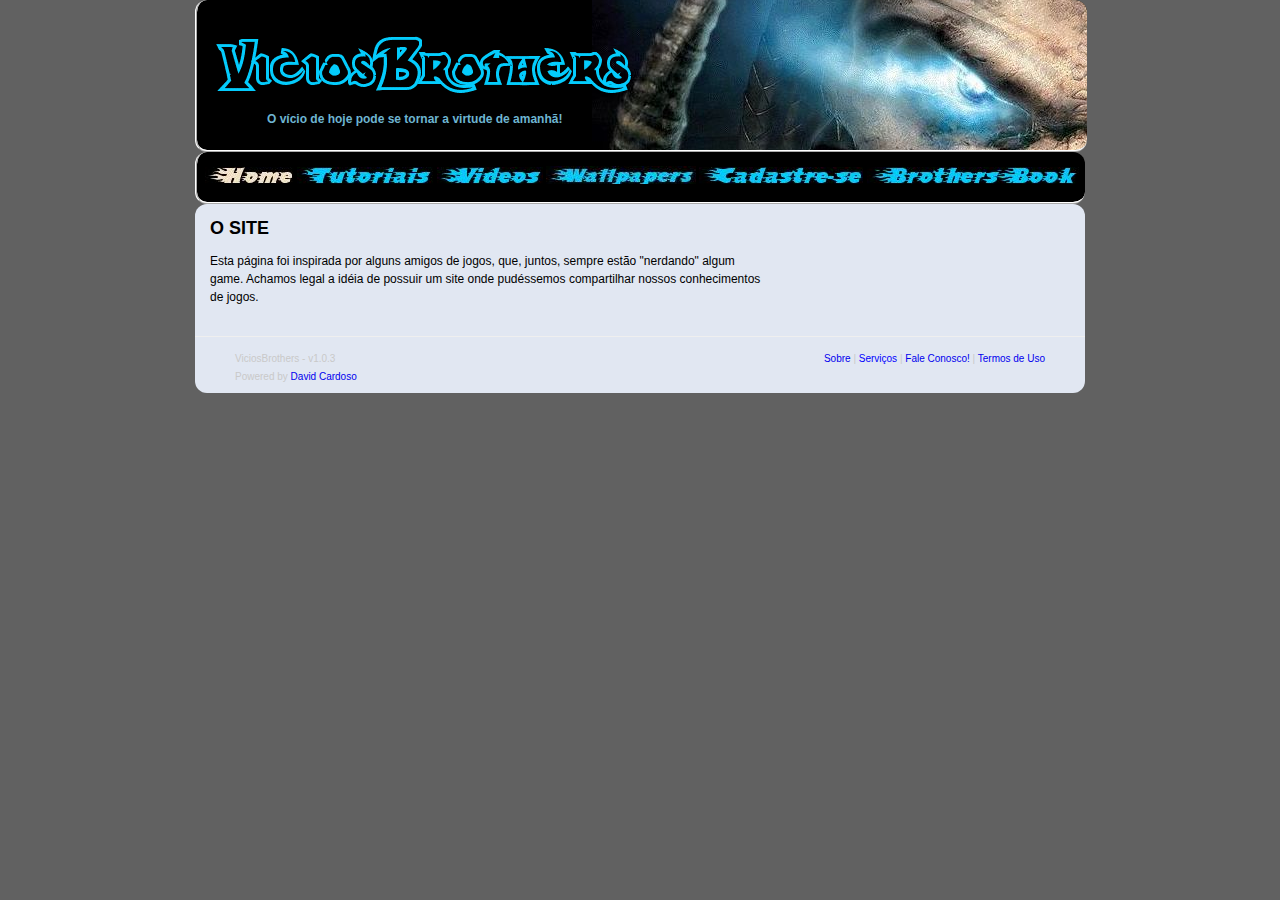
<file: index.html>
﻿<!DOCTYPE html PUBLIC "-//W3C//DTD XHTML 1.0 Strict//EN" "http://www.w3.org/TR/xhtml1/DTD/xhtml1-strict.dtd">

<html>
	<head>

        <meta http-equiv="Content-type" content="text/html; charset=UTF-8" />
        <title>ViciosBrothers - Página Inicial</title>
		
        <meta http-equiv="Content-Language" content="pt-br" />

        <meta http-equiv="imagetoolbar" content="no" />
        <meta name="MSSmartTagsPreventParsing" content="true" />

        <meta name="description" content="ViciosBrothers é um portal para discussões sobre jogos de vários gêneros." />
        <meta name="keywords" content="Jogos, turorial, video, wallpaper, warcraft, dota, dofus, perfect world" />

        <meta name="author" content="David Cardoso" />
		
		<link rel="icon" href="images/headers/pageicon.ico" type="image/ico" />
        <link rel="stylesheet" type="text/css" href="css/vb.css"  media="all"/>

	</head>

	<body class="home" title="ViciosBrothers">

		<div id="page-container">
			<div id="header">
				<h1 class="hidden">VB - Home</h1>
				<img src="images/headers/logo.gif" alt="ViciosBrothers"/>
				<p>O vício de hoje pode se tornar a virtude de amanhã!</p>
			</div>
			
			<div id="main-nav">
				<ul class="main-nav">
					<li id="home"><a href="index.html" title="Página inicial" tabindex="1"><img src="images/main-nav/home.jpg" alt="Página Inicial"/><span class="hover"><img src="images/main-nav/homehover.jpg" alt="Página Inicial"/></span></a></li>
					<li id="tuto"><a href="vb_tuto.html" title="Tutoriais" tabindex="2"><img src="images/main-nav/tuto.jpg" alt="Tutoriais"/><span class="hover"><img src="images/main-nav/tutohover.jpg" alt="Tutoriais"/></span></a><li>
					<li id="video"><a href="vb_video.html" title="Vídeos" tabindex="3"><img src="images/main-nav/videos.jpg" alt="Vídeos"/><span class="hover"><img src="images/main-nav/videoshover.jpg" alt="Vídeos"/></span></a></li>
					<li id="wallpapers"><a href="vb_wallpapers.html" title="Papéis de parede" tabindex="4"><img src="images/main-nav/wallpapers.jpg" alt="Wallpapers"/><span class="hover"><img src="images/main-nav/wallpapershover.jpg" alt="Wallpapers"/></span></a></li>
					<li id="register"><a href="vb_register.html" title="Cadastre-se" tabindex="5"><img src="images/main-nav/register.jpg" alt="Cadastre-se"/><span class="hover"><img src="images/main-nav/registerhover.jpg" alt="Cadastre-se"/></span></a></li>
					<li id="bbook"><a href="vb_bbook.html" title="Fotos dos Amigos" tabindex="6"><img src="images/main-nav/bbook.jpg" alt="BrothersBook"/><span class="hover"><img src="images/main-nav/bbookhover.jpg" alt="Álbum dos Amigos"/></span></a></li>
				</ul>
			</div>
			
			<div id="corpo">
			
				<div id="content">
					<h2>O SITE</h2>
					<p>
						Esta página foi inspirada por alguns amigos de jogos, que, juntos, sempre estão "nerdando" algum game.
						Achamos legal a idéia de possuir um site onde pudéssemos compartilhar nossos conhecimentos de jogos.
					</p>
				</div>
			
				<div id="footer">
					<div id="altnav">
						<a title="Sobre" href="index.html">Sobre</a> |
						<a title="Serviços" href="">Serviços</a> |
						<a title="Fale Conosco!" href="vb_fconosco.html">Fale Conosco!</a> |
						<a title="Termos de Uso" href="http://www.orkut.com.br/CommMsgs.aspx?cmm=57007449&tid=5214348862977534538&na=4" target="_blank">Termos de Uso</a>
					</div>
					<div id="copyright">
						ViciosBrothers - v1.0.3<br>
				
						Powered by <a title="Desenvolvedor & Webmaster"href="http://www.orkut.com.br/Profile.aspx?uid=945277223897305211" target="_blank">David Cardoso</a>
					</div>
				</div>
			</div>
		</div>

	</body>

	<script type="text/javascript" src="js/jquery.js"></script>

</html>
</file>
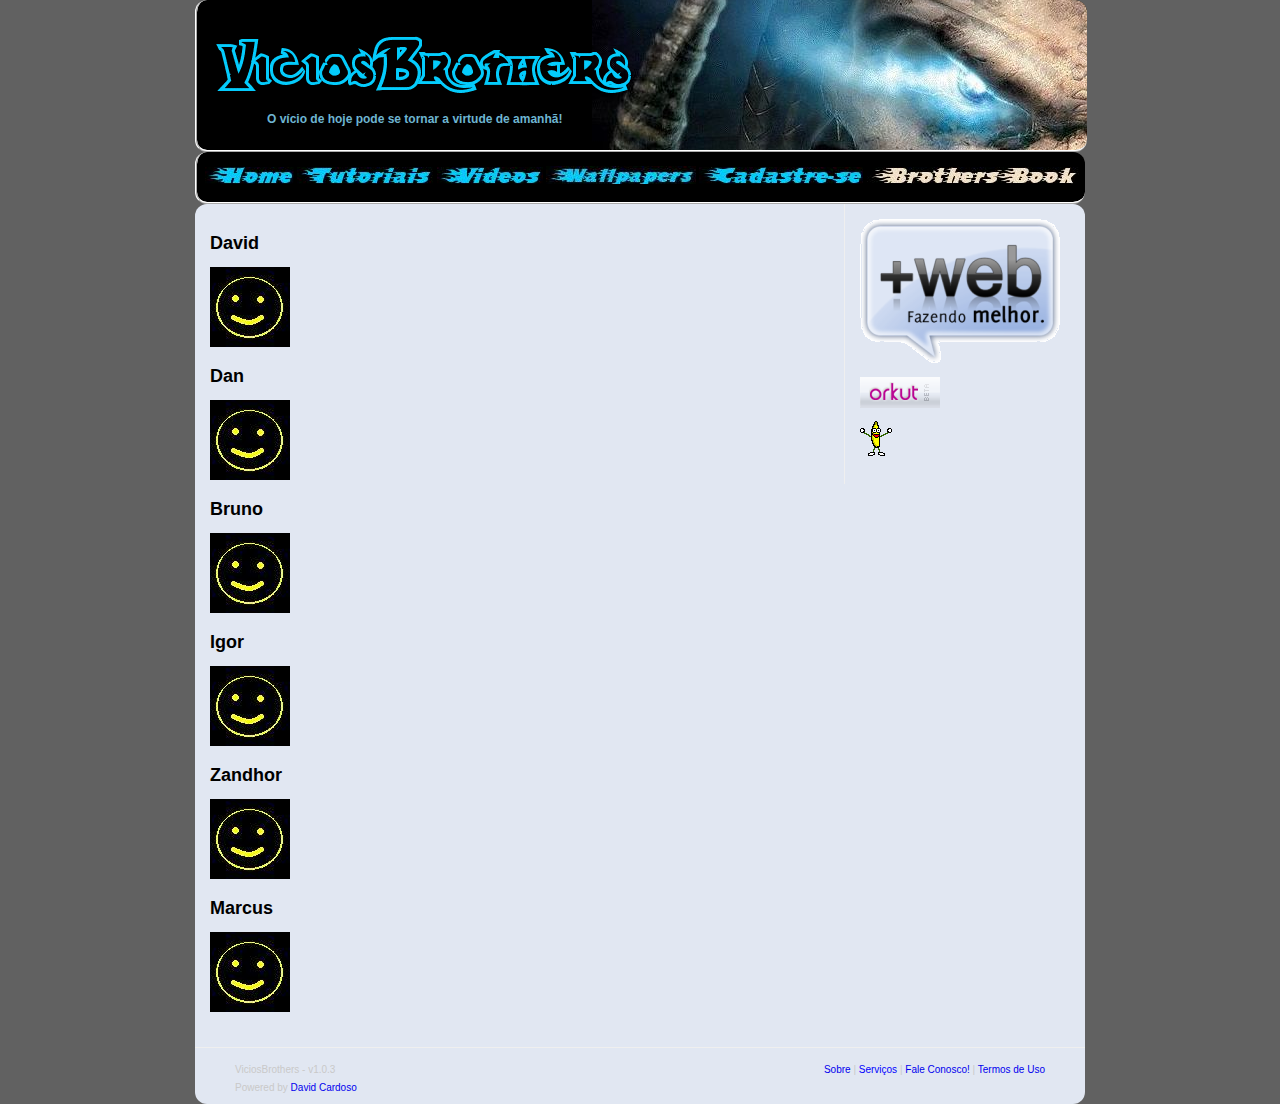
<file: vb_bbook.html>
﻿<!DOCTYPE html PUBLIC "-//W3C//DTD XHTML 1.0 Strict//EN" "http://www.w3.org/TR/xhtml1/DTD/xhtml1-strict.dtd">

<html>
	<head>
        <meta http-equiv="Content-type" content="text/html; charset=UTF-8" />
        <title>ViciosBrothers - BrothersBook</title>
        <meta http-equiv="Content-Language" content="pt-br" />

        <meta http-equiv="imagetoolbar" content="no" />
        <meta name="MSSmartTagsPreventParsing" content="true" />

        <meta name="description" content="ViciosBrothers é um portal para discussões sobre jogos de vários gêneros." />
        <meta name="keywords" content="Jogos, turorial, video, wallpaper, warcraft, dota, dofus, perfect world" />

        <meta name="author" content="David Cardoso" />

		<link rel="icon" href="images/headers/pageicon.ico" type="image/ico" />
        <link rel="stylesheet" type="text/css" href="css/vb.css" />
	</head>

	<body class="bbook" title="ViciosBrothers">
		<div id="page-container">
			<div id="header">
				<h1 class="hidden">VB - Fotos dos Amigos</h1>
				<img src="images/headers/logo.gif" alt="ViciosBrothers"/>
				<p>O vício de hoje pode se tornar a virtude de amanhã!</p>
			</div>
			
			<div id="main-nav">
				<ul class="main-nav">
					<li id="home"><a href="index.html" title="Página inicial" tabindex="2"><img src="images/main-nav/home.jpg" alt="Página Inicial"/><span class="hover"><img src="images/main-nav/homehover.jpg" alt="Página Inicial"/></span></a></li>
					<li id="tuto"><a href="vb_tuto.html" title="Tutoriais" tabindex="3"><img src="images/main-nav/tuto.jpg" alt="Tutoriais"/><span class="hover"><img src="images/main-nav/tutohover.jpg" alt="Tutoriais"/></span></a><li>
					<li id="video"><a href="vb_video.html" title="Vídeos" tabindex="4"><img src="images/main-nav/videos.jpg" alt="Vídeos"/><span class="hover"><img src="images/main-nav/videoshover.jpg" alt="Vídeos"/></span></a></li>
					<li id="wallpapers"><a href="vb_wallpapers.html" title="Papéis de parede" tabindex="5"><img src="images/main-nav/wallpapers.jpg" alt="Wallpapers"/><span class="hover"><img src="images/main-nav/wallpapershover.jpg" alt="Wallpapers"/></span></a></li>
					<li id="register"><a href="vb_register.html" title="Cadastre-se" tabindex="6"><img src="images/main-nav/register.jpg" alt="Cadastre-se"/><span class="hover"><img src="images/main-nav/registerhover.jpg" alt="Cadastre-se"/></span></a></li>
					<li id="bbook"><a href="vb_bbook.html" title="Fotos dos Amigos" tabindex="1"><img src="images/main-nav/bbook.jpg" alt="BrothersBook"/><span class="hover"><img src="images/main-nav/bbookhover.jpg" alt="Álbum dos Amigos"/></span></a></li>
				</ul>
			</div>
			
			<div id="corpo">
				<div id="sidebar-a">
					<a title="MaisWeb - Cursos Online" href="http://www.maisweb.org/" target="_blank"><img src="images/sidebar-a/maisweb.png" alt="Logo do MaisWeb"></a><br>
					<a title="VB no Orkut" href="http://www.orkut.com.br/Community.aspx?cmm=57007449" target="_blank"><img src="images/sidebar-a/orkut_logo.png" alt="VB no Orkut" /></a><br>
					<img src="images/sidebar-a/banana.gif" alt="HAHAHAHA" />
				</div>
				
				<div id="content">
						<p>
							<h2>David</h2>
							<a href="images/bbook/foto.jpg" target="_blank">
								<img src="images/bbook/smile.jpg" width="80px" height="80px" alt="David - WebMaster" />
							</a>
						</p>
				
						<p>
							<h2>Dan</h2>
							<a href="images/bbook/foto.jpg" target="_blank">
								<img src="images/bbook/smile.jpg" width="80px" height="80px" alt="Dan - O Lindro" />
							</a>
						</p>
				
						<p>
							<h2>Bruno</h2>
							<a href="images/bbook/foto.jpg" target="_blank">
								<img src="images/bbook/smile.jpg" width="80px" height="80px" alt="Bruno - O Preto" />
							</a>
						</p>
				
						<p>
							<h2>Igor</h2>
							<a href="images/bbook/foto.jpg" target="_blank">
								<img src="images/bbook/smile.jpg" width="80px" height="80px" alt="Igor - O Dopado" />
							</a>
						</p>
				
						<p>
							<h2>Zandhor</h2>
							<a href="images/bbook/foto.jpg" target="_blank">
								<img src="images/bbook/smile.jpg" width="80px" height="80px" alt="Zandhor - A Criança Feliz" />
							</a>
						</p>
				
						<p>
							<h2>Marcus</h2>
							<a href="images/bbook/foto.jpg" target="_blank">
								<img src="images/bbook/smile.jpg" width="80px" height="80px" alt="Marcus -  The Vicio Boy" />
							</a>
						</p>
				</div>
			
				<div id="footer">
					<div id="altnav">
						<a title="Sobre" href="index.html">Sobre</a> |
						<a title="Serviços" href="">Serviços</a> |
						<a title="Fale Conosco!" href="vb_fconosco.html">Fale Conosco!</a> |
						<a title="Termos de Uso" href="http://www.orkut.com.br/CommMsgs.aspx?cmm=57007449&tid=5214348862977534538&na=4" target="_blank">Termos de Uso</a>
					</div>
					<div id="copyright">
						ViciosBrothers - v1.0.3<br>
				
						Powered by <a title="Desenvolvedor & Webmaster"href="http://www.orkut.com.br/Profile.aspx?uid=945277223897305211" target="_blank">David Cardoso</a>
					</div>
				</div>
			</div>
		</div>

	</body>

	<script type="text/javascript" src="js/jquery.js"></script>

</html>
</file>
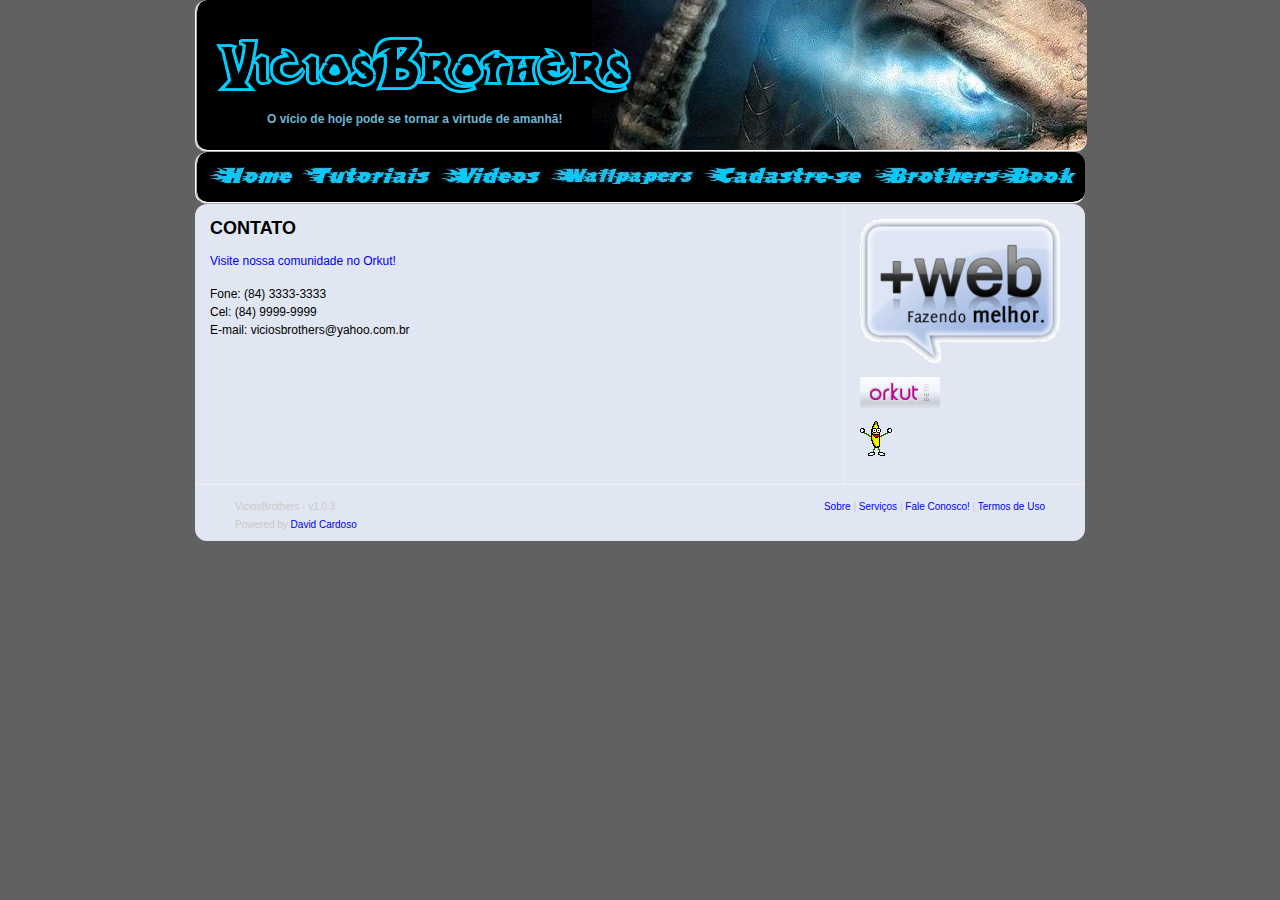
<file: vb_fconosco.html>
﻿<!DOCTYPE html PUBLIC "-//W3C//DTD XHTML 1.0 Strict//EN" "http://www.w3.org/TR/xhtml1/DTD/xhtml1-strict.dtd">

<html>
	<head>
        <meta http-equiv="Content-type" content="text/html; charset=UTF-8" />
        <title>ViciosBrothers - Fale Conosco!</title>
        <meta http-equiv="Content-Language" content="pt-br" />
		<meta http-equiv="Content-Script-Type" content="text/javascript">

        <meta http-equiv="imagetoolbar" content="no" />
        <meta name="MSSmartTagsPreventParsing" content="true" />

        <meta name="description" content="ViciosBrothers é um portal para discussões sobre jogos de vários gêneros." />
        <meta name="keywords" content="Jogos, turorial, video, wallpaper, warcraft, dota, dofus, perfect world" />

        <meta name="author" content="David Cardoso" />

		<link rel="icon" href="images/headers/pageicon.ico" type="image/ico" />
        <link rel="stylesheet" type="text/css" href="css/vb.css" />
		

	</head>

	<body class="fconosco" title="ViciosBrothers">

		<div id="page-container">
			<div id="header">
				<h1 class="hidden">VB - Fale Conosco</h1>
				<img src="images/headers/logo.gif" alt="ViciosBrothers"/>
				<p>O vício de hoje pode se tornar a virtude de amanhã!</p>
			</div>
			
			<div id="main-nav">
				<ul class="main-nav">
					<li id="home"><a href="index.html" title="Página inicial" tabindex="1"><img src="images/main-nav/home.jpg" alt="Página Inicial"/><span class="hover"><img src="images/main-nav/homehover.jpg" alt="Página Inicial"/></span></a></li>
					<li id="tuto"><a href="vb_tuto.html" title="Tutoriais" tabindex="2"><img src="images/main-nav/tuto.jpg" alt="Tutoriais"/><span class="hover"><img src="images/main-nav/tutohover.jpg" alt="Tutoriais"/></span></a><li>
					<li id="video"><a href="vb_video.html" title="Vídeos" tabindex="3"><img src="images/main-nav/videos.jpg" alt="Vídeos"/><span class="hover"><img src="images/main-nav/videoshover.jpg" alt="Vídeos"/></span></a></li>
					<li id="wallpapers"><a href="vb_wallpapers.html" title="Papéis de parede" tabindex="4"><img src="images/main-nav/wallpapers.jpg" alt="Wallpapers"/><span class="hover"><img src="images/main-nav/wallpapershover.jpg" alt="Wallpapers"/></span></a></li>
					<li id="register"><a href="vb_register.html" title="Cadastre-se" tabindex="5"><img src="images/main-nav/register.jpg" alt="Cadastre-se"/><span class="hover"><img src="images/main-nav/registerhover.jpg" alt="Cadastre-se"/></span></a></li>
					<li id="bbook"><a href="vb_bbook.html" title="Fotos dos Amigos" tabindex="6"><img src="images/main-nav/bbook.jpg" alt="BrothersBook"/><span class="hover"><img src="images/main-nav/bbookhover.jpg" alt="Álbum dos Amigos"/></span></a></li>
				</ul>
			</div>
			
			<div id="corpo">
				<div id="sidebar-a">
					<a title="MaisWeb - Cursos Online" href="http://www.maisweb.org/" target="_blank"><img src="images/sidebar-a/maisweb.png" alt="Logo do MaisWeb"></a><br>
					<a title="VB no Orkut" href="http://www.orkut.com.br/Community.aspx?cmm=57007449" target="_blank"><img src="images/sidebar-a/orkut_logo.png" alt="VB no Orkut" /></a><br>
					<img src="images/sidebar-a/banana.gif" alt="HAHAHAHA" />
				</div>
			
				<div id="content">
					<h2>CONTATO</h2>
					<p><a title="Fale Conosco pelo Orkut!" href="javascript:void(0)" onClick="javascript: open_win()">Visite nossa comunidade no Orkut!</a></p>
					<p>
						Fone: (84) 3333-3333<br>
						Cel:  (84) 9999-9999<br>	
						E-mail: viciosbrothers@yahoo.com.br
					</p>
						
					<div id="frame">
						<iframe class="frame" src="http://www.google.com.br">
						</iframe>
					</div>
				</div>
			
				<div id="footer">
					<div id="altnav">
						<a title="Sobre" href="index.html">Sobre</a> |
						<a title="Serviços" href="">Serviços</a> |
						<a title="Fale Conosco!" href="vb_fconosco.html">Fale Conosco!</a> |
						<a title="Termos de Uso" href="http://www.orkut.com.br/CommMsgs.aspx?cmm=57007449&tid=5214348862977534538&na=4" target="_blank">Termos de Uso</a>
					</div>
					<div id="copyright">
						ViciosBrothers - v1.0.3<br>
				
						Powered by <a title="Desenvolvedor & Webmaster" href="http://www.orkut.com.br/Profile.aspx?uid=945277223897305211" target="_blank">David Cardoso</a>
					</div>
				</div>
			</div>
		</div>

		<script type="text/javascript" src="js/jquery.js"></script>
		<script type="text/javascript">
			function MostrarFrame()	{
				document.frame.style.display = '';
				return false; 
			}
			
			function open_win()	{
				window.open('http://www.orkut.com.br/Profile.aspx?uid=945277223897305211','home','width=800,height=600,menubar=no,status=yes,location=no,toolbar=no,scrollbars=yes');
			}
		</script>
		
	</body>

</html>
</file>
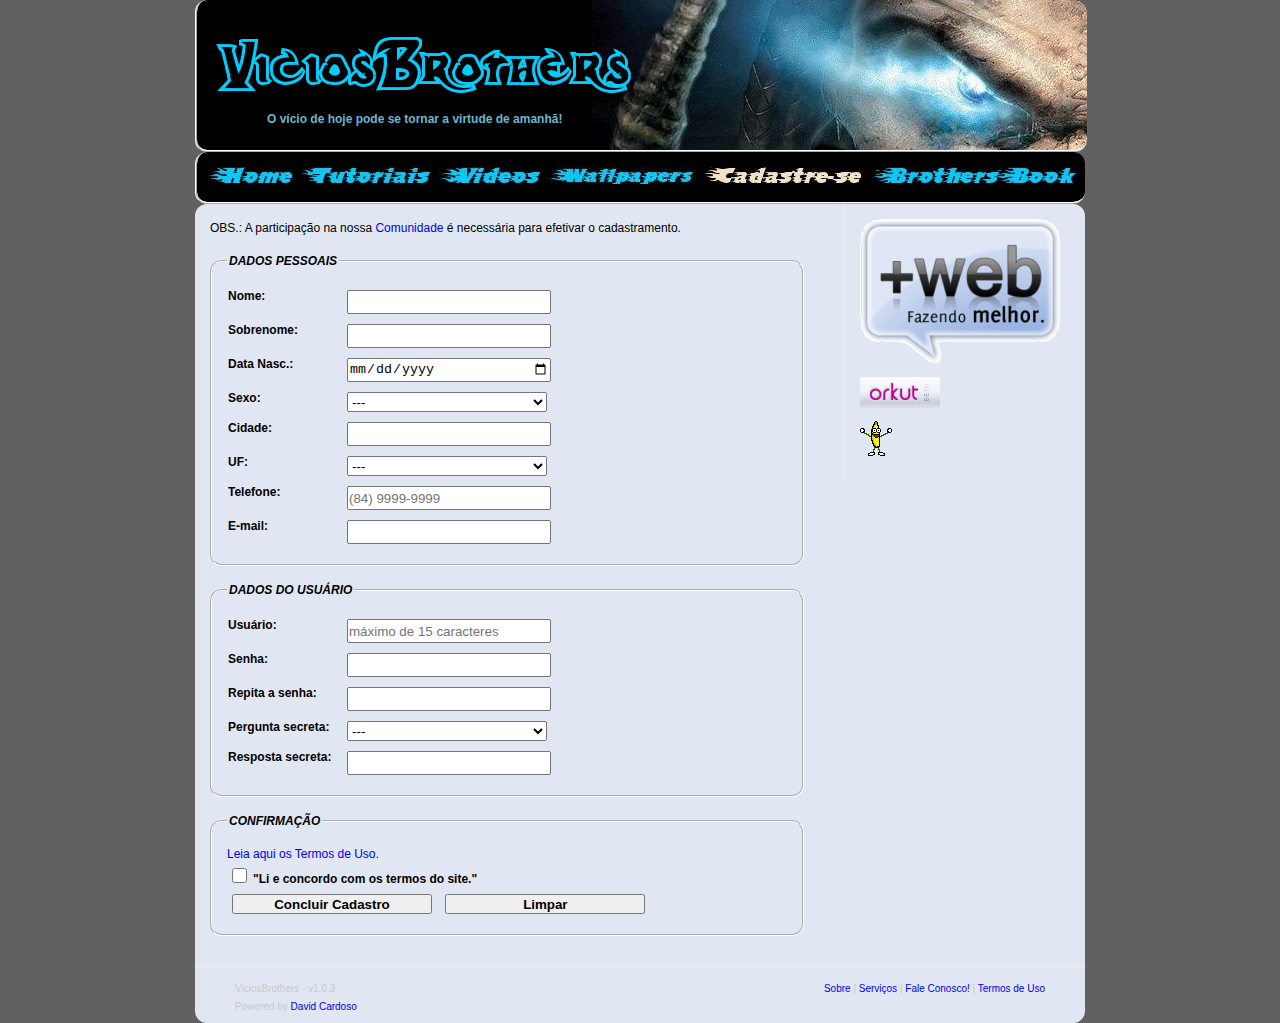
<file: vb_register.html>
﻿<!DOCTYPE html PUBLIC "-//W3C//DTD XHTML 1.0 Strict//EN" "http://www.w3.org/TR/xhtml1/DTD/xhtml1-strict.dtd">

<html>
	<head>
        <meta http-equiv="Content-type" content="text/html; charset=UTF-8" />
        <title>ViciosBrothers - Cadastro</title>
        <meta http-equiv="Content-Language" content="pt-br" />

        <meta http-equiv="imagetoolbar" content="no" />
        <meta name="MSSmartTagsPreventParsing" content="true" />

        <meta name="description" content="ViciosBrothers é um portal para discussões sobre jogos de vários gêneros." />
        <meta name="keywords" content="Jogos, turorial, video, wallpaper, warcraft, dota, dofus, perfect world" />

        <meta name="author" content="David Cardoso" />

		<link rel="icon" href="images/headers/pageicon.ico" type="image/ico" />
        <link rel="stylesheet" type="text/css" href="css/vb.css" />
	</head>

	<body class="register" title="ViciosBrothers">

		<div id="page-container">
			<div id="header">
				<h1 class="hidden">VB - Cadastro</h1>
				<img src="images/headers/logo.gif" alt="ViciosBrothers"/>
				<p>O vício de hoje pode se tornar a virtude de amanhã!</p>
			</div>
			
			<div id="main-nav">
				<ul class="main-nav">
					<li id="home"><a href="index.html" title="Página inicial" tabindex="3"><img src="images/main-nav/home.jpg" alt="Página Inicial"/><span class="hover"><img src="images/main-nav/homehover.jpg" alt="Página Inicial"/></span></a></li>
					<li id="tuto"><a href="vb_tuto.html" title="Tutoriais" tabindex="4"><img src="images/main-nav/tuto.jpg" alt="Tutoriais"/><span class="hover"><img src="images/main-nav/tutohover.jpg" alt="Tutoriais"/></span></a><li>
					<li id="video"><a href="vb_video.html" title="Vídeos" tabindex="5"><img src="images/main-nav/videos.jpg" alt="Vídeos"/><span class="hover"><img src="images/main-nav/videoshover.jpg" alt="Vídeos"/></span></a></li>
					<li id="wallpapers"><a href="vb_wallpapers.html" title="Papéis de parede" tabindex="6"><img src="images/main-nav/wallpapers.jpg" alt="Wallpapers"/><span class="hover"><img src="images/main-nav/wallpapershover.jpg" alt="Wallpapers"/></span></a></li>
					<li id="register"><a href="vb_register.html" title="Cadastre-se" tabindex="1"><img src="images/main-nav/register.jpg" alt="Cadastre-se"/><span class="hover"><img src="images/main-nav/registerhover.jpg" alt="Cadastre-se"/></span></a></li>
					<li id="bbook"><a href="vb_bbook.html" title="Fotos dos Amigos" tabindex="2"><img src="images/main-nav/bbook.jpg" alt="BrothersBook"/><span class="hover"><img src="images/main-nav/bbookhover.jpg" alt="Álbum dos Amigos"/></span></a></li>
				</ul>
			</div>
			
			<div id="corpo">
				<div id="sidebar-a">
					<a title="MaisWeb - Cursos Online" href="http://www.maisweb.org/" target="_blank"><img src="images/sidebar-a/maisweb.png" alt="Logo do MaisWeb"></a><br>
					<a title="VB no Orkut" href="http://www.orkut.com.br/Community.aspx?cmm=57007449" target="_blank"><img src="images/sidebar-a/orkut_logo.png" alt="VB no Orkut" /></a><br>
					<img src="images/sidebar-a/banana.gif" alt="HAHAHAHA" />
				</div>
			
				<div id="content">
					<div id="cadastro">
						<p>
							OBS.: A participação na nossa  <a href="http://www.orkut.com.br/Community.aspx?cmm=57007449" target="_blank">Comunidade</a> é necessária para efetivar o cadastramento.
						</p>

						<form id="myForm" name="myForm" method="post" action="javascript: verificarForm()">
							<fieldset class="fieldset">
								<legend>DADOS PESSOAIS</legend>

								<label for="nome">Nome: </label><input type="text" name="Nome" id="nome" title="Nome." required=""><br>
								<label for="sobrenome">Sobrenome: </label><input type="text" name="Sobrenome" id="sobrenome" title="Sobrenome." ><br>
								<label for="idade">Data Nasc.: </label><input type="date" name="Idade" id="idade" title="Idade." ><br>
								<label for="sexo">Sexo: </label>
								<select name="sexo" id="sexo" title="Sexo.">
									<option value="opçãosexo0" selected="selected">---</option>
									<option value="opçãosexo1">Masculino</option>
									<option value="opçãosexo2">Feminino</option>
								</select><br>
								<label for="cidade">Cidade: </label><input type="text" name="Cidade" id="cidade" title="Cidade." ><br>
								<label for="estados">UF: </label>
								<select name="Estados" id="estados" title="Estado." >
									<option value="0" selected="selected">---</option>
									<option value="1">AC</option>
									<option value="2">AL</option>
									<option value="3">AM</option>
									<option value="4">AP</option>
									<option value="5">BA</option>
									<option value="6">CE</option>
									<option value="7">DF</option>
									<option value="8">ES</option>
									<option value="9">GO</option>
									<option value="10">MA</option>
									<option value="11">MG</option>
									<option value="12">MS</option>
									<option value="13">MT</option>
									<option value="14">PA</option>
									<option value="15">PB</option>
									<option value="16">PE</option>
									<option value="17">PI</option>
									<option value="18">PR</option>
									<option value="19">RJ</option>
									<option value="20">RN</option>
									<option value="21">RO</option>
									<option value="22">RR</option>
									<option value="23">RS</option>
									<option value="24">SC</option>
									<option value="25">SE</option>
									<option value="26">SP</option>
									<option value="27">TO</option>
								</select><br>
								<label for="telefone">Telefone: </label><input type="tel" name="Telefone" id="telefone" maxlength="10" title="Telefone." placeholder="(84) 9999-9999" /><br>
								<label for="email">E-mail: </label><input type="email" name="E-mail" id="email" title="E-mail." ><br>
							</fieldset>

							<fieldset>
								<legend>DADOS DO USUÁRIO</legend>
								<label for="usuario">Usuário: </label><input type="text" name="Usuário" id="usuario" maxlength="15" title="Usuário." placeholder="máximo de 15 caracteres" /><br>
								<label for="senha">Senha: </label><input type="password" name="Senha" id="senha" maxlength="15" title="Senha." ><br>
								<label for="rsenha">Repita a senha: </label><input type="password" name="Repetir senha" id="rsenha" maxlength="15" title="Repita a Senha." ><br>
								<label for="psecreta">Pergunta secreta: </label>
									<select name="Pergunta secreta" id="psecreta" title="Pergunta Secreta" >
										<option value="oppsecreta0" selected="selected">---</option>
										<option value="oppsecreta1">Qual o nome da sua cidade natal?</option>
										<option value="oppsecreta2">Qual o nome do seu primeiro cachorro?</option>
										<option value="oppsecreta3">Para qual time você torce?</option>
										<option value="oppsecreta4">Qual carro você mais gosta?</option>
									</select><br>
								<label for="rsecreta">Resposta secreta: </label><input type="text" name="Resposta secreta" id="rsecreta" title="Resposta secreta." ><br>
							</fieldset>

							<fieldset>
								<legend>CONFIRMAÇÃO</legend>
								<a target="_blank" href="http://www.orkut.com.br/CommMsgs.aspx?cmm=57007449&tid=5214348862977534538&na=4"  title="Clique aqui para ler os termos.">Leia aqui os Termos de Uso.</a><br>
								<input type="checkbox" name="Termos" id="termos"  title="Li os termos." ><label for="termos" id="ltermos">"Li e concordo com os termos do site."</label><br>
								<input value="Concluir Cadastro" type="submit" class="btn_sub" title="Enviar cadastro." onclick="">
								<input value="Limpar" type="reset" title="Limpar todos os campos.">
							</fieldset>

							<input type="hidden" name="usuario" value="viciosbrothers">

							<!-- Option 1 -->
							<input type="hidden" name="subject" value="CadastrosViciosBrothers">

							<!-- Option 2 -->
							<input type="hidden" name="next_url" value="http://geocities.yahoo.com.br/viciosbrothers/index.html">

							<!-- Option 3 -->
							<input type="hidden" name="fields" value="nome,email,usuario,senha,rsenha,psecreta,rsecreta,termos">
		
						</form>
					</div>
				</div>
			
				<div id="footer">
					<div id="altnav">
						<a title="Sobre" href="index.html">Sobre</a> |
						<a title="Serviços" href="">Serviços</a> |
						<a title="Fale Conosco!" href="vb_fconosco.html">Fale Conosco!</a> |
						<a title="Termos de Uso" href="http://www.orkut.com.br/CommMsgs.aspx?cmm=57007449&tid=5214348862977534538&na=4" target="_blank">Termos de Uso</a>
					</div>
					<div id="copyright">
						ViciosBrothers - v1.0.3<br>
				
						Powered by <a title="Desenvolvedor & Webmaster"href="http://www.orkut.com.br/Profile.aspx?uid=945277223897305211" target="_blank">David Cardoso</a>
					</div>
				</div>
			</div>
		</div>

	</body>
	
	<script type="text/javascript" src="js/jquery.js"></script>

	<script type="text/javascript">
		function verificarForm(){
			var formulario = document.getElementById("myForm");
			var qtd = formulario.elements.length;

			for (var i=0; i<qtd; i++) {
				if (formulario.elements[i].type == "text"  && formulario.elements[i].value == "") {
					alert(formulario.elements[i].title)
				}
			}
		}
	</script>

</html>
</file>
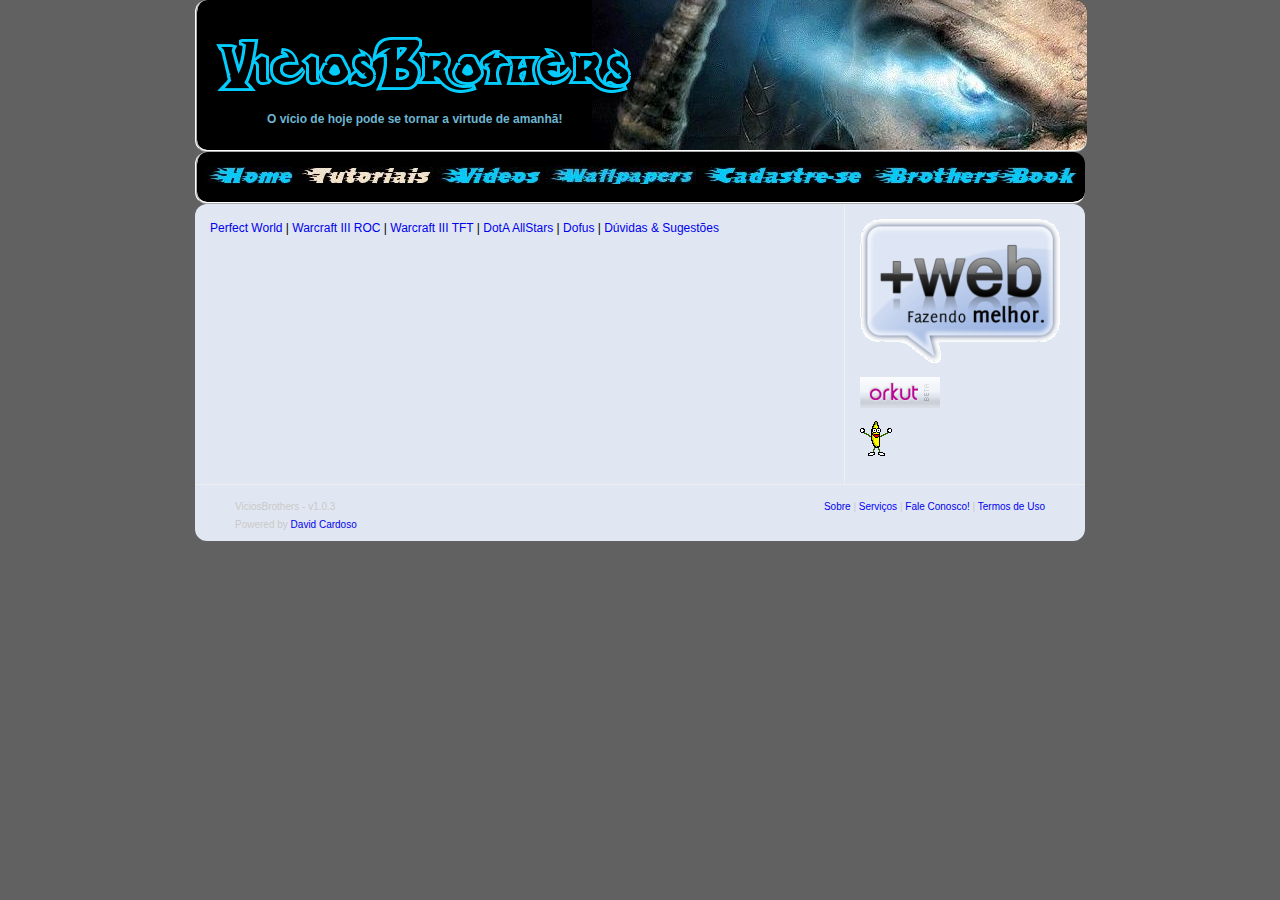
<file: vb_tuto.html>
﻿<!DOCTYPE html PUBLIC "-//W3C//DTD XHTML 1.0 Strict//EN" "http://www.w3.org/TR/xhtml1/DTD/xhtml1-strict.dtd">

<html>
	<head>
        <meta http-equiv="Content-type" content="text/html; charset=UTF-8" />
        <title>ViciosBrothers - Tutoriais</title>
        <meta http-equiv="Content-Language" content="pt-br" />

        <meta http-equiv="imagetoolbar" content="no" />
        <meta name="MSSmartTagsPreventParsing" content="true" />

        <meta name="description" content="ViciosBrothers é um portal para discussões sobre jogos de vários gêneros." />
        <meta name="keywords" content="Jogos, turorial, video, wallpaper, warcraft, dota, dofus, perfect world" />

        <meta name="author" content="David Cardoso" />

		<link rel="icon" href="images/headers/pageicon.ico" type="image/ico" />
        <link rel="stylesheet" type="text/css" href="css/vb.css" />
	</head>

<body class="tuto" title="ViciosBrothers">
	<div id="page-container">
		<div id="header">
			<h1 class="hidden">VB - Tutoriais</h1>
			<img src="images/headers/logo.gif" alt="ViciosBrothers"/>
			<p>O vício de hoje pode se tornar a virtude de amanhã!</p>
		</div>
		
		<div id="main-nav">
			<ul class="main-nav">
				<li id="home"><a href="index.html" title="Página inicial" tabindex="6"><img src="images/main-nav/home.jpg" alt="Página Inicial"/><span class="hover"><img src="images/main-nav/homehover.jpg" alt="Página Inicial"/></span></a></li>
				<li id="tuto"><a href="vb_tuto.html" title="Tutoriais" tabindex="1"><img src="images/main-nav/tuto.jpg" alt="Tutoriais"/><span class="hover"><img src="images/main-nav/tutohover.jpg" alt="Tutoriais"/></span></a><li>
				<li id="video"><a href="vb_video.html" title="Vídeos" tabindex="2"><img src="images/main-nav/videos.jpg" alt="Vídeos"/><span class="hover"><img src="images/main-nav/videoshover.jpg" alt="Vídeos"/></span></a></li>
				<li id="wallpapers"><a href="vb_wallpapers.html" title="Papéis de parede" tabindex="3"><img src="images/main-nav/wallpapers.jpg" alt="Wallpapers"/><span class="hover"><img src="images/main-nav/wallpapershover.jpg" alt="Wallpapers"/></span></a></li>
				<li id="register"><a href="vb_register.html" title="Cadastre-se" tabindex="4"><img src="images/main-nav/register.jpg" alt="Cadastre-se"/><span class="hover"><img src="images/main-nav/registerhover.jpg" alt="Cadastre-se"/></span></a></li>
				<li id="bbook"><a href="vb_bbook.html" title="Fotos dos Amigos" tabindex="5"><img src="images/main-nav/bbook.jpg" alt="BrothersBook"/><span class="hover"><img src="images/main-nav/bbookhover.jpg" alt="Álbum dos Amigos"/></span></a></li>
			</ul>
		</div>
		
		<div id="corpo">
			<div id="sidebar-a">
				<a title="MaisWeb - Cursos Online" href="http://www.maisweb.org/" target="_blank"><img src="images/sidebar-a/maisweb.png" alt="Logo do MaisWeb"></a><br>
				<a title="VB no Orkut" href="http://www.orkut.com.br/Community.aspx?cmm=57007449" target="_blank"><img src="images/sidebar-a/orkut_logo.png" alt="VB no Orkut" /></a><br>
				<img src="images/sidebar-a/banana.gif" alt="HAHAHAHA" />
			</div>
		
			<div id="content">
					<div class="sec-nav">
						<p>
							<a title="Perfect World" href="http://www.pwbrasil.com" target="_blank">Perfect World</a> | 
							<a title="Warcraft 3 Reign of Chaos" href="http://www.blizzard.com/us/war3/" target="_blank">Warcraft III ROC</a> | 
							<a title="Warcraft 3 The Frozen Throne" href="http://www.blizzard.com/us/war3x/" target="_blank">Warcraft III TFT</a> | 
							<a title="DotA AllStars" href="http://www.dota-allstars.com" target="_blank">DotA AllStars</a> | 
							<a title="Dofus" href="http://www.dofus.com/pt" target="_blank">Dofus</a> | 
							<a title="Dúvidas & Sugestões" href="http://www.orkut.com/CommMsgs.aspx?cmm=57007449&tid=5211354218505235018&start=1" target="_blank">Dúvidas & Sugestões</a>
						</p>
					</div>
			</div>
		
			<div id="footer">
				<div id="altnav">
					<a title="Sobre" href="index.html">Sobre</a> |
					<a title="Serviços" href="">Serviços</a> |
					<a title="Fale Conosco!" href="vb_fconosco.html">Fale Conosco!</a> |
					<a title="Termos de Uso" href="http://www.orkut.com.br/CommMsgs.aspx?cmm=57007449&tid=5214348862977534538&na=4" target="_blank">Termos de Uso</a>
				</div>
				<div id="copyright">
					ViciosBrothers - v1.0.3<br>
			
					Powered by <a title="Desenvolvedor & Webmaster"href="http://www.orkut.com.br/Profile.aspx?uid=945277223897305211" target="_blank">David Cardoso</a>
				</div>
			</div>
		</div>
	</div>

	<script type="text/javascript" src="js/jquery.js"></script>
</body>
</html>
</file>
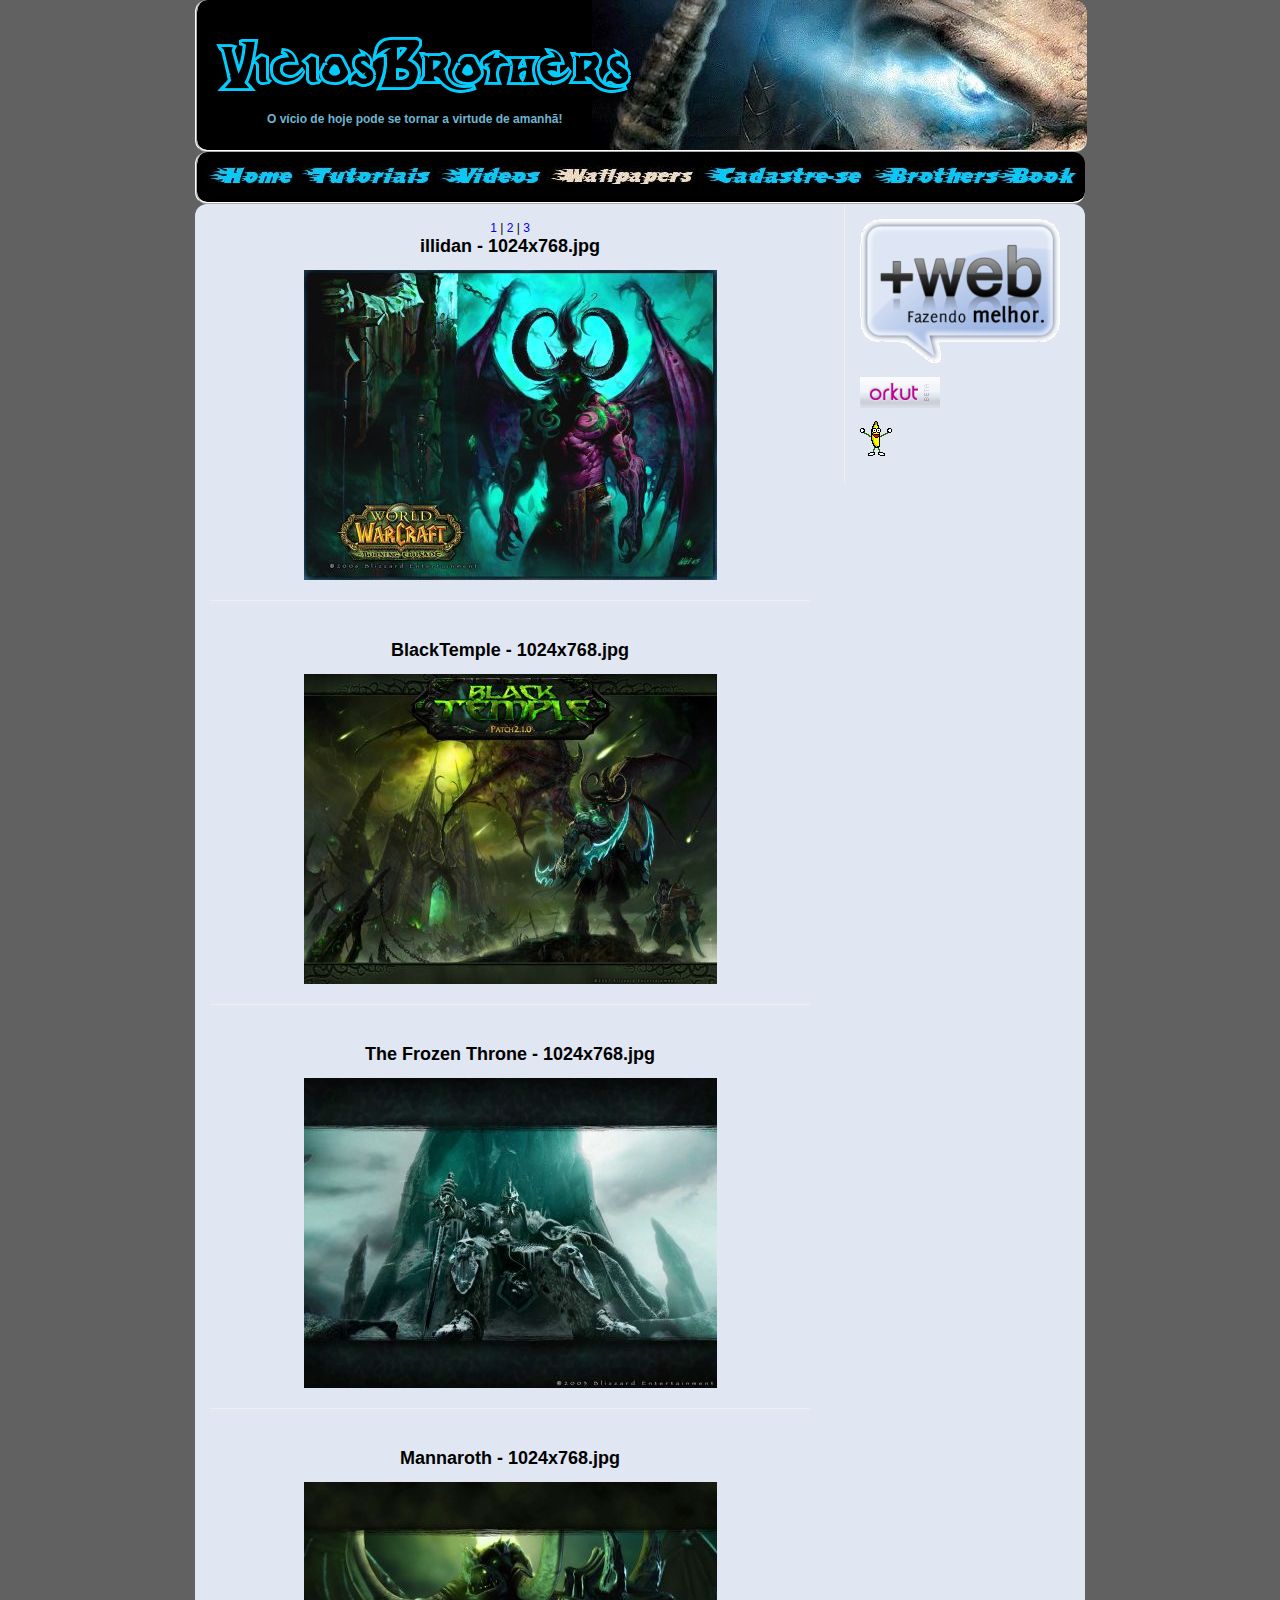
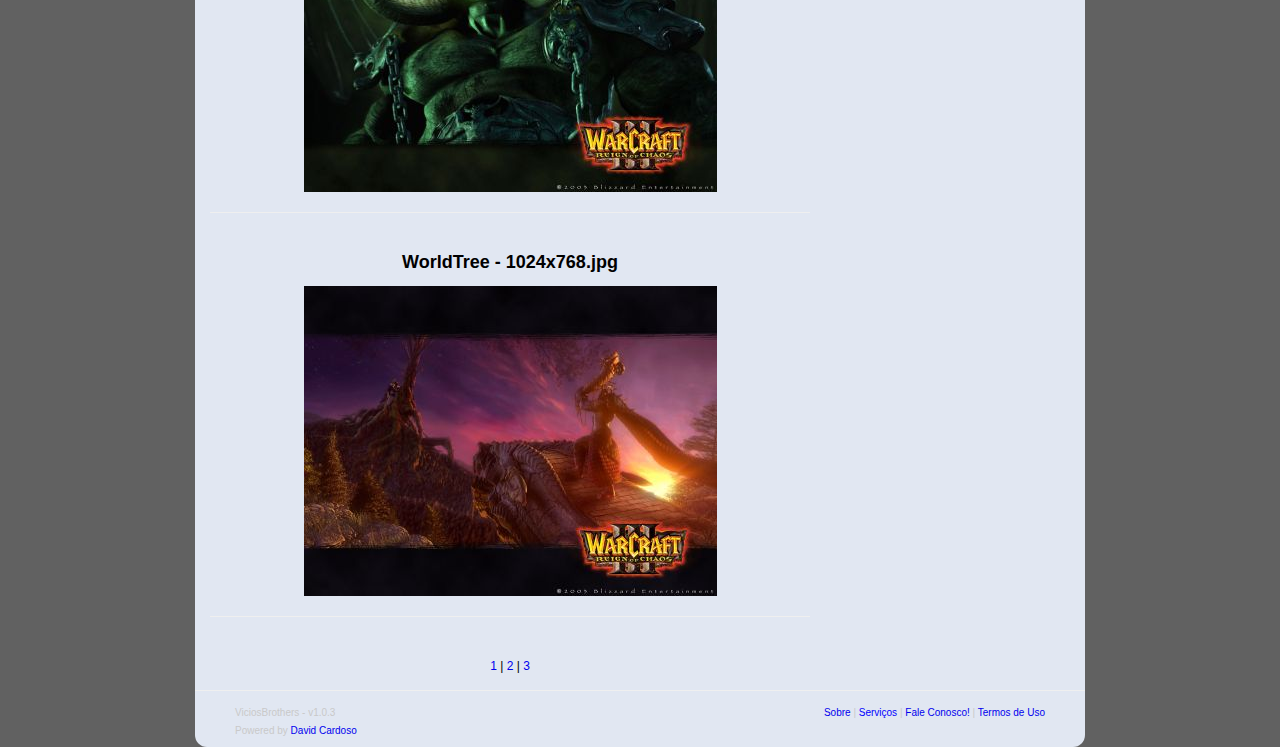
<file: vb_wallpapers.html>
﻿<!DOCTYPE html PUBLIC "-//W3C//DTD XHTML 1.0 Strict//EN" "http://www.w3.org/TR/xhtml1/DTD/xhtml1-strict.dtd">

<html>
	<head>
        <meta http-equiv="Content-type" content="text/html; charset=UTF-8" />
        <title>ViciosBrothers - Wallpapers</title>
        <meta http-equiv="Content-Language" content="pt-br" />

        <meta http-equiv="imagetoolbar" content="no" />
        <meta name="MSSmartTagsPreventParsing" content="true" />

        <meta name="description" content="ViciosBrothers é um portal para discussões sobre jogos de vários gêneros." />
        <meta name="keywords" content="Jogos, turorial, video, wallpaper, warcraft, dota, dofus, perfect world" />

        <meta name="author" content="David Cardoso" />

		<link rel="icon" href="images/headers/pageicon.ico" type="image/ico" />
        <link rel="stylesheet" type="text/css" href="css/vb.css" />
	</head>

<body class="wallpapers" title="ViciosBrothers">
	<div id="page-container">
		<div id="header">
			<h1 class="hidden">VB - Papéis de Parede</h1>
			<img src="images/headers/logo.gif" alt="ViciosBrothers"/>
			<p>O vício de hoje pode se tornar a virtude de amanhã!</p>
		</div>
		
		<div id="main-nav">
			<ul class="main-nav">
				<li id="home"><a href="index.html" title="Página inicial" tabindex="4"><img src="images/main-nav/home.jpg" alt="Página Inicial"/><span class="hover"><img src="images/main-nav/homehover.jpg" alt="Página Inicial"/></span></a></li>
				<li id="tuto"><a href="vb_tuto.html" title="Tutoriais" tabindex="5"><img src="images/main-nav/tuto.jpg" alt="Tutoriais"/><span class="hover"><img src="images/main-nav/tutohover.jpg" alt="Tutoriais"/></span></a><li>
				<li id="video"><a href="vb_video.html" title="Vídeos" tabindex="6"><img src="images/main-nav/videos.jpg" alt="Vídeos"/><span class="hover"><img src="images/main-nav/videoshover.jpg" alt="Vídeos"/></span></a></li>
				<li id="wallpapers"><a href="vb_wallpapers.html" title="Papéis de parede" tabindex="1"><img src="images/main-nav/wallpapers.jpg" alt="Wallpapers"/><span class="hover"><img src="images/main-nav/wallpapershover.jpg" alt="Wallpapers"/></span></a></li>
				<li id="register"><a href="vb_register.html" title="Cadastre-se" tabindex="2"><img src="images/main-nav/register.jpg" alt="Cadastre-se"/><span class="hover"><img src="images/main-nav/registerhover.jpg" alt="Cadastre-se"/></span></a></li>
				<li id="bbook"><a href="vb_bbook.html" title="Fotos dos Amigos" tabindex="3"><img src="images/main-nav/bbook.jpg" alt="BrothersBook"/><span class="hover"><img src="images/main-nav/bbookhover.jpg" alt="Álbum dos Amigos"/></span></a></li>
			</ul>
		</div>
		
		<div id="corpo">
			<div id="sidebar-a">
				<a title="MaisWeb - Cursos Online" href="http://www.maisweb.org/" target="_blank"><img src="images/sidebar-a/maisweb.png" alt="Logo do MaisWeb"></a><br>
				<a title="VB no Orkut" href="http://www.orkut.com.br/Community.aspx?cmm=57007449" target="_blank"><img src="images/sidebar-a/orkut_logo.png" alt="VB no Orkut" /></a><br>
				<img src="images/sidebar-a/banana.gif" alt="HAHAHAHA" />
			</div>
		
			<div id="content">
					<div class="nav-wp">
						<a title="Primeira página dos papéis de parede" href="vb_wallpapers.html">1</a> |
						<a title="Segunda página dos papéis de parede" href="vb_wallpapers2.html">2</a> |
						<a title="Terceira página dos papéis de parede" href="vb_wallpapers3.html">3</a>
					</div>
					
					<div id="listawp">
						<ul>
							<li>
								<h2>illidan - 1024x768.jpg</h2>
								<a href="images/wallpapers/illidan-1024x.jpg" target="_blank">
									<img src="images/wallpapers/illidan.jpg"width="413" height="310" alt="Illidan 1024x768.jpg" />
								</a>
							</li>
					
							<li>
								<h2>BlackTemple - 1024x768.jpg</h2>
								<a href="images/wallpapers/blacktemple-1024x.jpg" target="_blank">
									<img src="images/wallpapers/blacktemple.jpg"width="413" height="310" alt="BlackTemple 1024x768.jpg" />
								</a>
							</li>
						
							<li>
								<h2>The Frozen Throne - 1024x768.jpg</h2>
								<a href="images/wallpapers/thefrozenthrone-1024x.jpg" target="_blank">
									<img src="images/wallpapers/thefrozenthrone.jpg"width="413" height="310" alt="The Frozen Throne 1024x768.jpg" />
								</a>
							</li>
					
							<li>
								<h2>Mannaroth - 1024x768.jpg</h2>
								<a href="images/wallpapers/mannaroth-1024x.jpg" target="_blank">
									<img src="images/wallpapers/mannaroth.jpg" width="413" height="310 alt="Mannaroth 1024x768.jpg" />
								</a>
							</li>

							<li>
								<h2>WorldTree - 1024x768.jpg</h2>
								<a href="images/wallpapers/worldtree-1024x.jpg" target="_blank">
									<img src="images/wallpapers/worldtree.jpg" width="413" height="310" alt="WorldTree 1024x768.jpg" />
								</a>
							</li>
						</ul>
					</div>
					
					<div class="nav-wp">
						<a title="Primeira página dos papéis de parede" href="vb_wallpapers.html">1</a> |
						<a title="Segunda página dos papéis de parede" href="vb_wallpapers2.html">2</a> |
						<a title="Terceira página dos papéis de parede" href="vb_wallpapers3.html">3</a>
					</div>
			</div>
		
			<div id="footer">
				<div id="altnav">
					<a title="Sobre" href="index.html">Sobre</a> |
					<a title="Serviços" href="">Serviços</a> |
					<a title="Fale Conosco!" href="vb_fconosco.html">Fale Conosco!</a> |
					<a title="Termos de Uso" href="http://www.orkut.com.br/CommMsgs.aspx?cmm=57007449&tid=5214348862977534538&na=4" target="_blank">Termos de Uso</a>
				</div>
				<div id="copyright">
					ViciosBrothers - v1.0.3<br>
			
					Powered by <a title="Desenvolvedor & Webmaster"href="http://www.orkut.com.br/Profile.aspx?uid=945277223897305211" target="_blank">David Cardoso</a>
				</div>
			</div>
		</div>
	</div>

	<script type="text/javascript" src="js/jquery.js"></script>
</body>
</html>
</file>
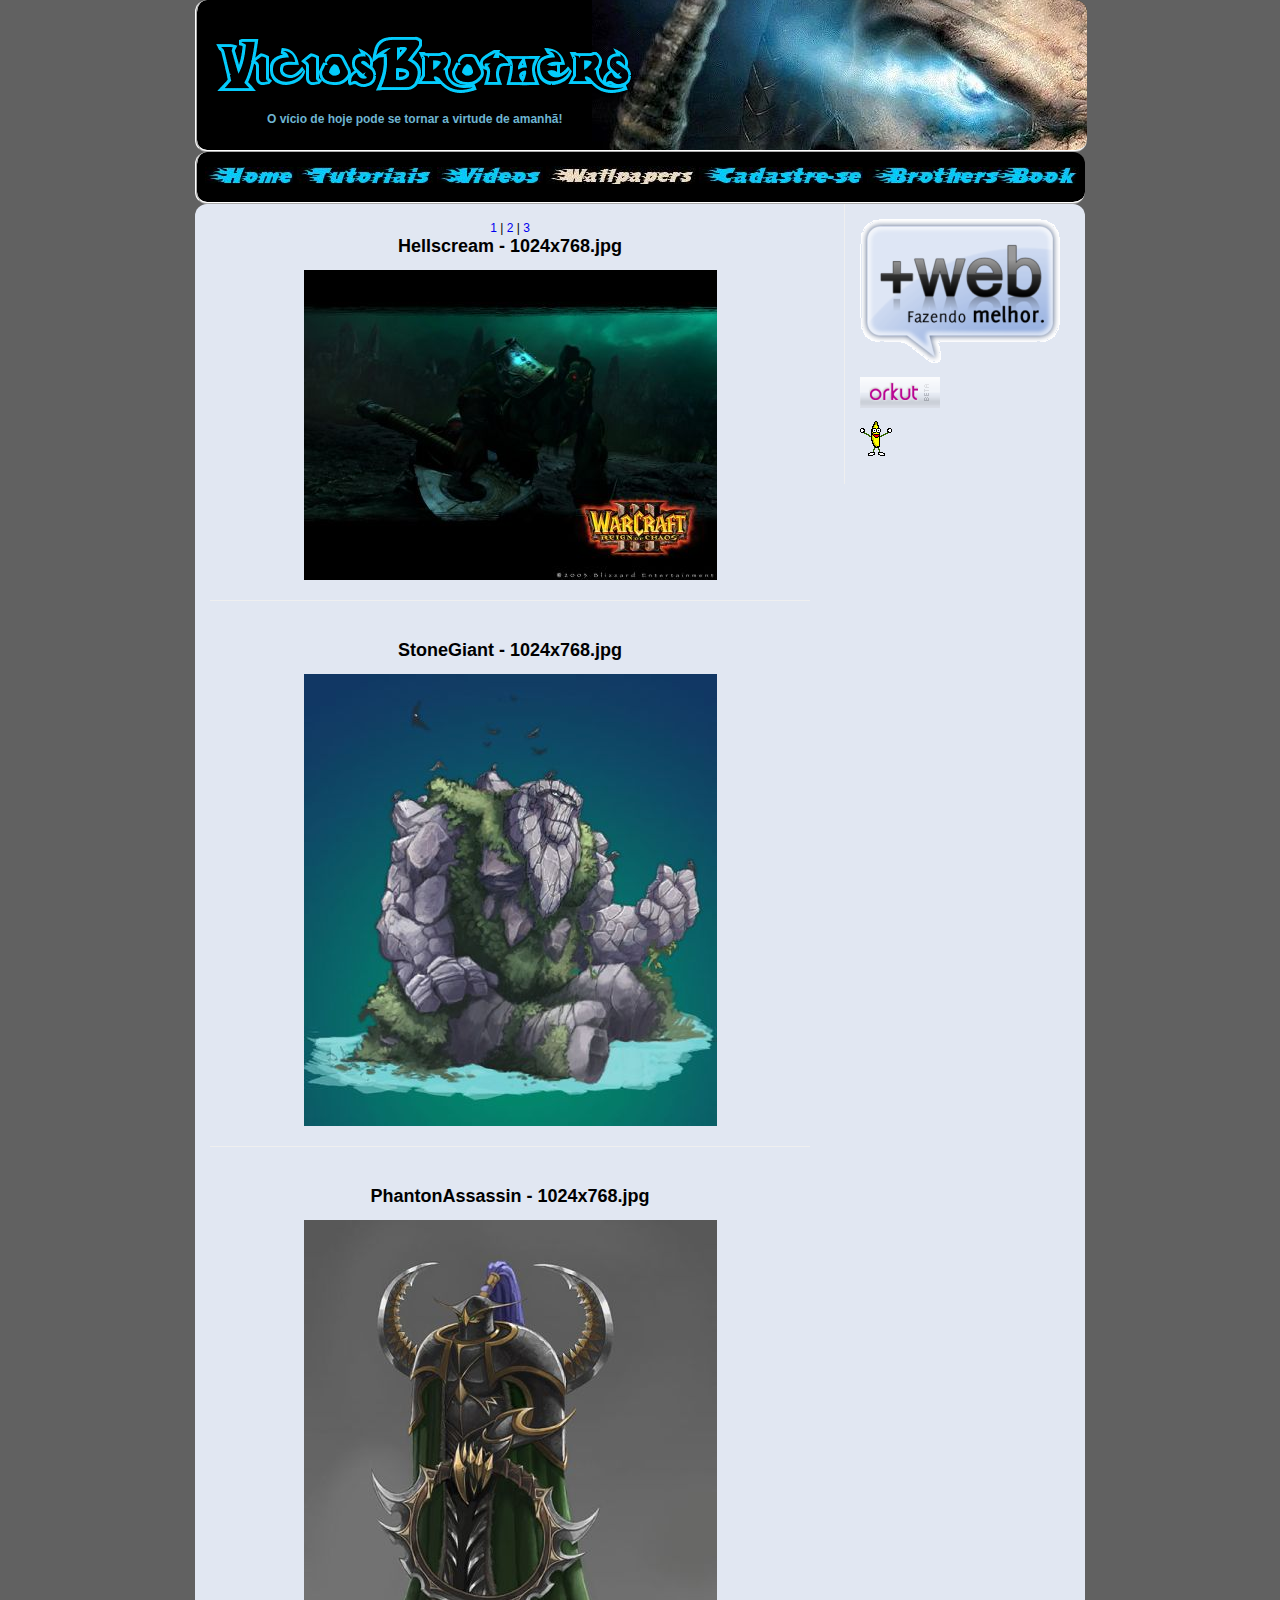
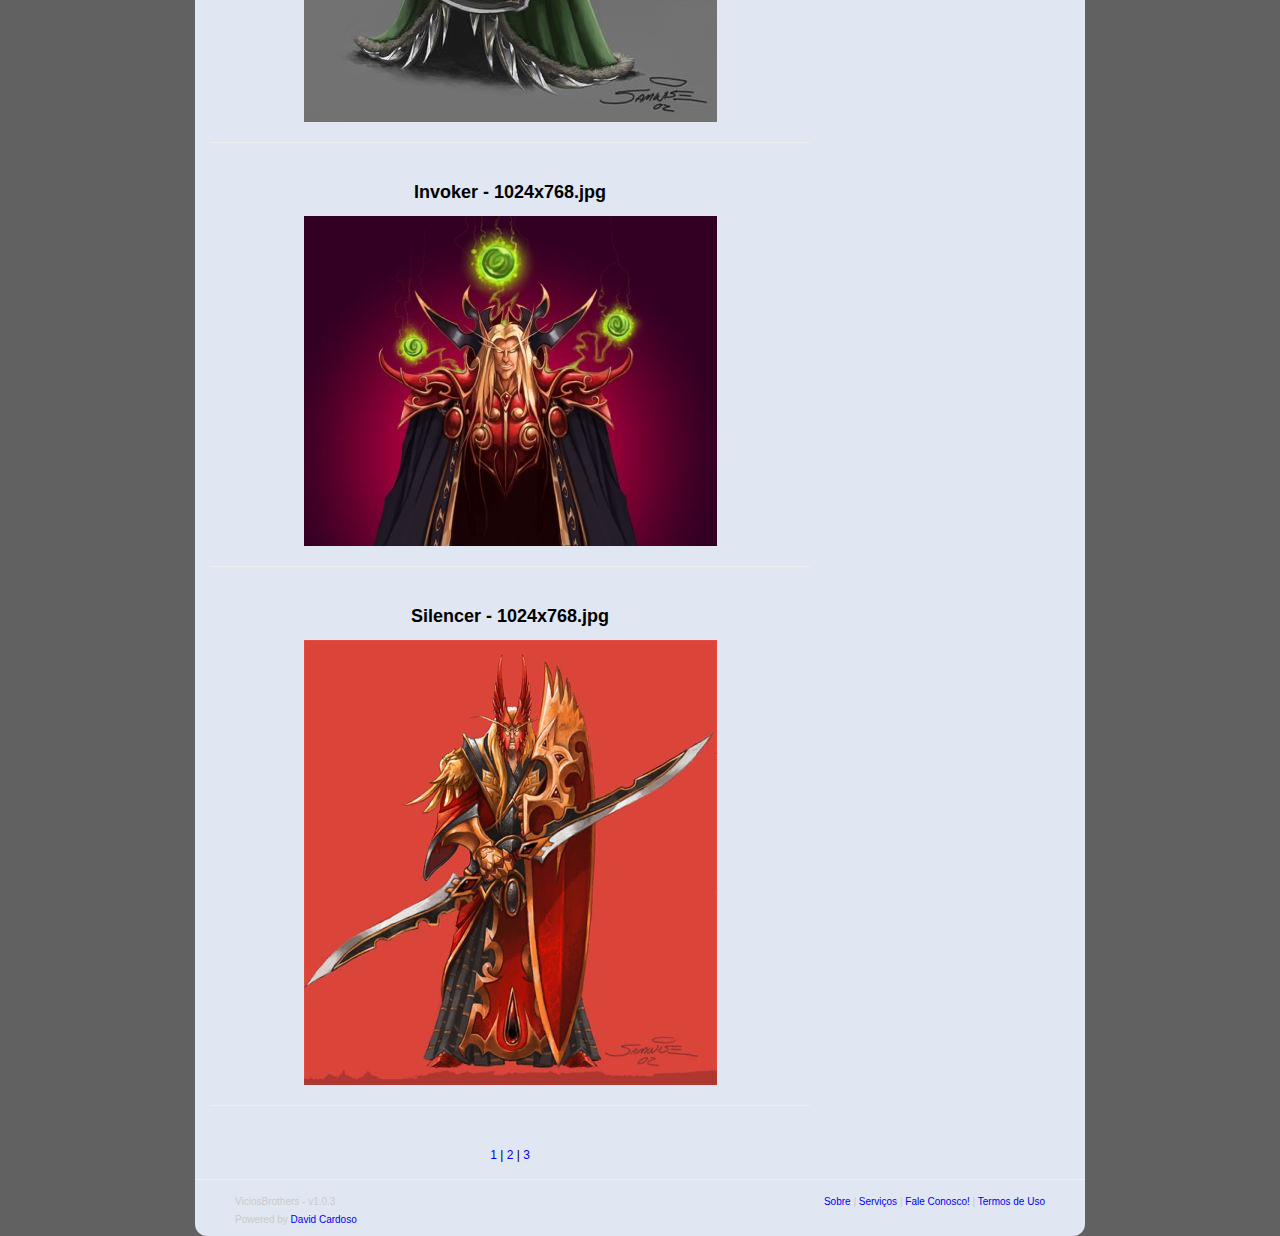
<file: vb_wallpapers2.html>
﻿<!DOCTYPE html PUBLIC "-//W3C//DTD XHTML 1.0 Strict//EN" "http://www.w3.org/TR/xhtml1/DTD/xhtml1-strict.dtd">

<html>
	<head>
        <meta http-equiv="Content-type" content="text/html; charset=UTF-8" />
        <title>ViciosBrothers - Wallpapers</title>
        <meta http-equiv="Content-Language" content="pt-br" />

        <meta http-equiv="imagetoolbar" content="no" />
        <meta name="MSSmartTagsPreventParsing" content="true" />

        <meta name="description" content="ViciosBrothers é um portal para discussões sobre jogos de vários gêneros." />
        <meta name="keywords" content="Jogos, turorial, video, wallpaper, warcraft, dota, dofus, perfect world" />

        <meta name="author" content="David Cardoso" />

		<link rel="icon" href="images/headers/pageicon.ico" type="image/ico" />
        <link rel="stylesheet" type="text/css" href="css/vb.css" />
	</head>

<body class="wallpapers" title="ViciosBrothers">
	<div id="page-container">
		<div id="header">
			<h1 class="hidden">VB - Papéis de Parede</h1>
			<img src="images/headers/logo.gif" alt="ViciosBrothers"/>
			<p>O vício de hoje pode se tornar a virtude de amanhã!</p>
		</div>
		
		<div id="main-nav">
			<ul class="main-nav">
				<li id="home"><a href="index.html" title="Página inicial" tabindex="4"><img src="images/main-nav/home.jpg" alt="Página Inicial"/><span class="hover"><img src="images/main-nav/homehover.jpg" alt="Página Inicial"/></span></a></li>
				<li id="tuto"><a href="vb_tuto.html" title="Tutoriais" tabindex="5"><img src="images/main-nav/tuto.jpg" alt="Tutoriais"/><span class="hover"><img src="images/main-nav/tutohover.jpg" alt="Tutoriais"/></span></a><li>
				<li id="video"><a href="vb_video.html" title="Vídeos" tabindex="6"><img src="images/main-nav/videos.jpg" alt="Vídeos"/><span class="hover"><img src="images/main-nav/videoshover.jpg" alt="Vídeos"/></span></a></li>
				<li id="wallpapers"><a href="vb_wallpapers.html" title="Papéis de parede" tabindex="1"><img src="images/main-nav/wallpapers.jpg" alt="Wallpapers"/><span class="hover"><img src="images/main-nav/wallpapershover.jpg" alt="Wallpapers"/></span></a></li>
				<li id="register"><a href="vb_register.html" title="Cadastre-se" tabindex="2"><img src="images/main-nav/register.jpg" alt="Cadastre-se"/><span class="hover"><img src="images/main-nav/registerhover.jpg" alt="Cadastre-se"/></span></a></li>
				<li id="bbook"><a href="vb_bbook.html" title="Fotos dos Amigos" tabindex="3"><img src="images/main-nav/bbook.jpg" alt="BrothersBook"/><span class="hover"><img src="images/main-nav/bbookhover.jpg" alt="Álbum dos Amigos"/></span></a></li>
			</ul>
		</div>
		
		<div id="corpo">
			<div id="sidebar-a">
				<a title="MaisWeb - Cursos Online" href="http://www.maisweb.org/" target="_blank"><img src="images/sidebar-a/maisweb.png" alt="Logo do MaisWeb"></a><br>
				<a title="VB no Orkut" href="http://www.orkut.com.br/Community.aspx?cmm=57007449" target="_blank"><img src="images/sidebar-a/orkut_logo.png" alt="VB no Orkut" /></a><br>
				<img src="images/sidebar-a/banana.gif" alt="HAHAHAHA" />
			</div>
		
			<div id="content">
					<div class="nav-wp">
						<a title="Primeira página dos papéis de parede" href="vb_wallpapers.html">1</a> |
						<a title="Segunda página dos papéis de parede" href="vb_wallpapers2.html">2</a> |
						<a title="Terceira página dos papéis de parede" href="vb_wallpapers3.html">3</a>
					</div>
					
					<div id="listawp">
						<ul>
							<li>
								<h2>Hellscream - 1024x768.jpg</h2>
								<a href="images/wallpapers/hellscream-1024x.jpg" target="_blank">
									<img src="images/wallpapers/hellscream.jpg" width="413" height="310" alt="Hellscream 1024x768.jpg" />
								</a>
							</li>

							<li>
								<h2>StoneGiant - 1024x768.jpg</h2>
								<a href="images/wallpapers/stonegiant-x.jpg" target="_blank">
									<img src="images/wallpapers/stonegiant.jpg" width="413" height="452" alt="StoneGiant 1024x768.jpg" />
								</a>
							</li>

							<li>	
								<h2>PhantonAssassin - 1024x768.jpg</h2>
								<a href="images/wallpapers/phantonassassin-x.jpg" target="_blank">
									<img src="images/wallpapers/phantonassassin.jpg" width="413" height="502" alt="PhantonAssassin 1024x768.jpg" />
								</a>
							</li>
	
							<li>
								<h2>Invoker - 1024x768.jpg</h2>
								<a href="images/wallpapers/invoker-x.jpg" target="_blank">
									<img src="images/wallpapers/invoker.jpg" width="413" height="330" alt="Invoker 1024x768.jpg" />
								</a>
							</li>	
								
							<li>
								<h2>Silencer - 1024x768.jpg</h2>
								<a href="images/wallpapers/silencer-x.jpg" target="_blank">
									<img src="images/wallpapers/silencer.jpg" width="413" height="445" alt="Silencer 1024x768.jpg" />
								</a>
							</li>
						</ul>
					</div>
					
					<div class="nav-wp">
						<a title="Primeira página dos papéis de parede" href="vb_wallpapers.html">1</a> |
						<a title="Segunda página dos papéis de parede" href="vb_wallpapers2.html">2</a> |
						<a title="Terceira página dos papéis de parede" href="vb_wallpapers3.html">3</a>
					</div>
			</div>
		
			<div id="footer">
				<div id="altnav">
					<a title="Sobre" href="index.html">Sobre</a> |
					<a title="Serviços" href="">Serviços</a> |
					<a title="Fale Conosco!" href="vb_fconosco.html">Fale Conosco!</a> |
					<a title="Termos de Uso" href="http://www.orkut.com.br/CommMsgs.aspx?cmm=57007449&tid=5214348862977534538&na=4" target="_blank">Termos de Uso</a>
				</div>
				<div id="copyright">
					ViciosBrothers - v1.0.3<br>
			
					Powered by <a title="Desenvolvedor & Webmaster"href="http://www.orkut.com.br/Profile.aspx?uid=945277223897305211" target="_blank">David Cardoso</a>
				</div>
			</div>
		</div>
	</div>

	<script type="text/javascript" src="js/jquery.js"></script>
</body>
</html>
</file>
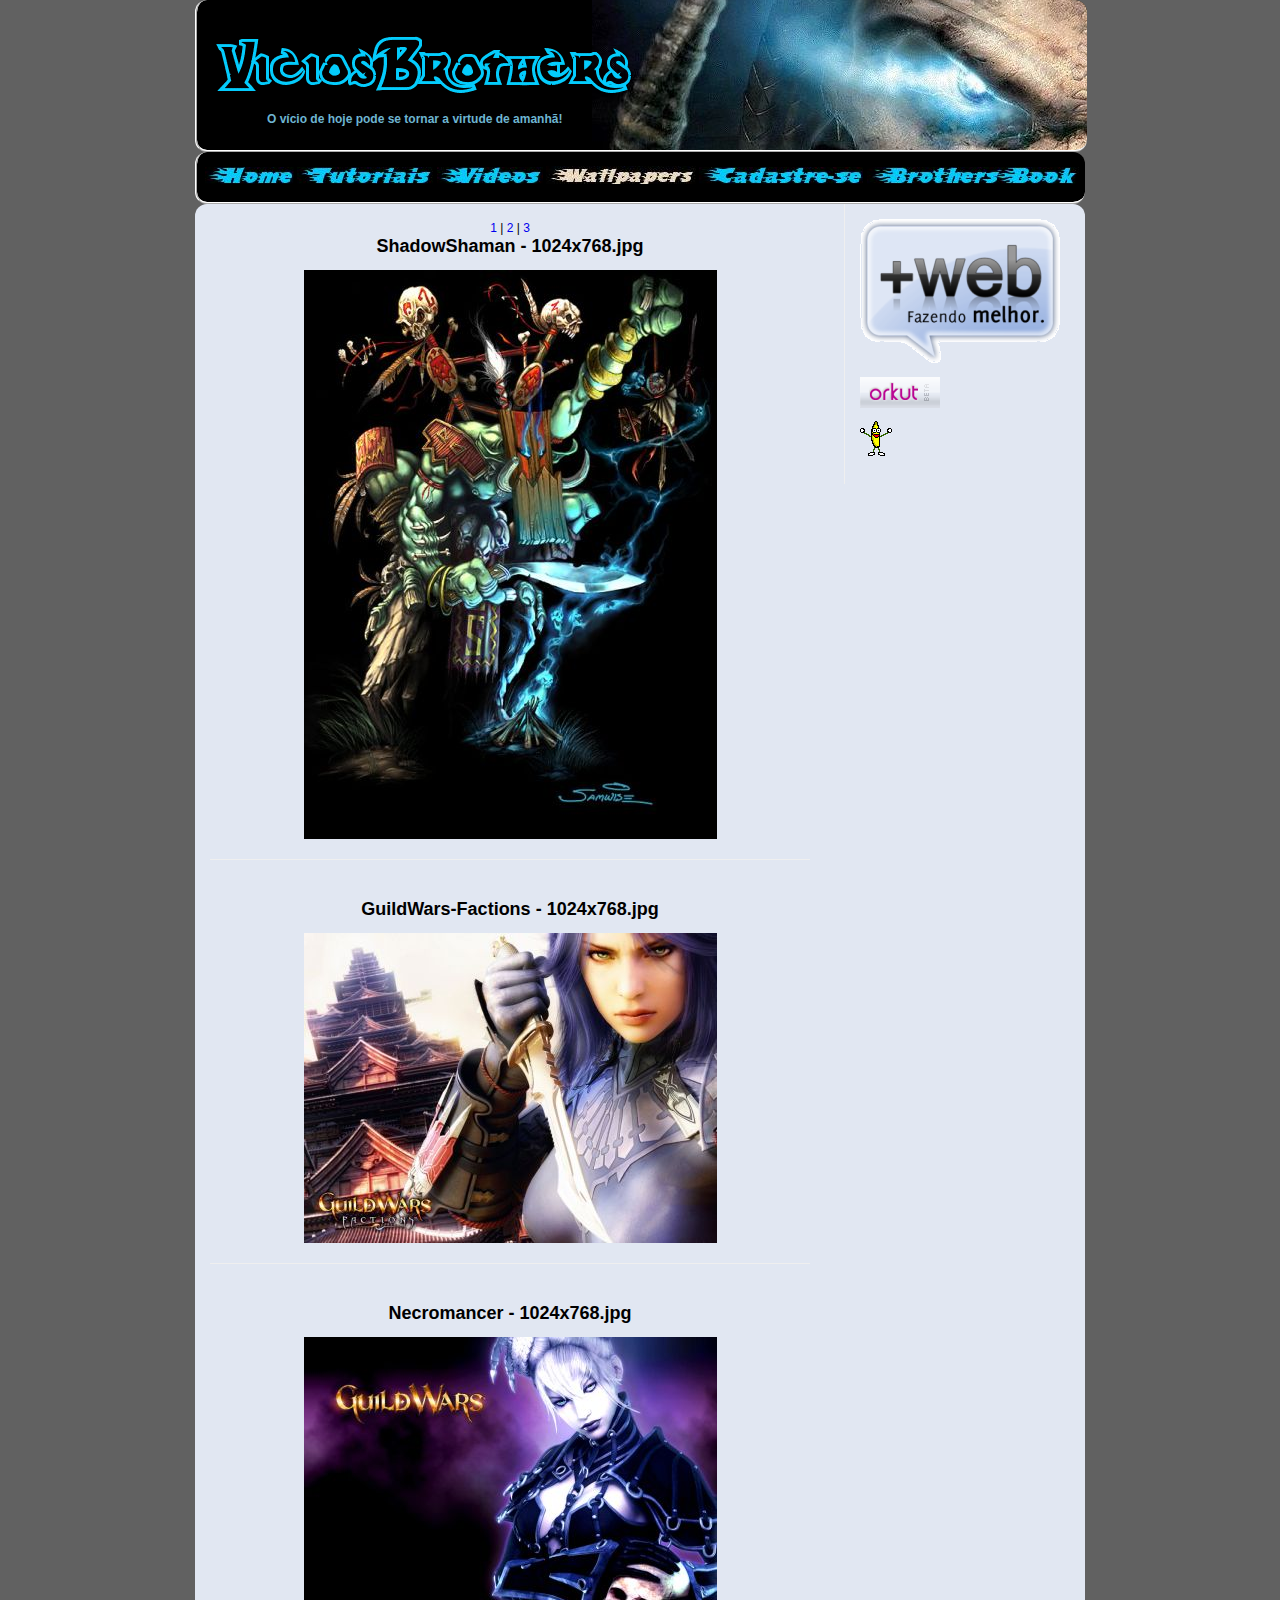
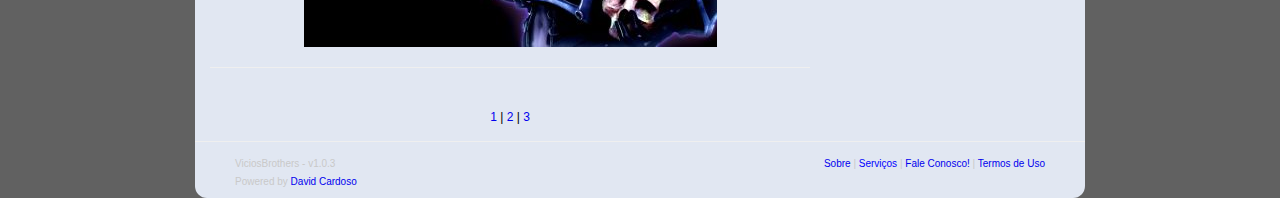
<file: vb_wallpapers3.html>
﻿<!DOCTYPE html PUBLIC "-//W3C//DTD XHTML 1.0 Strict//EN" "http://www.w3.org/TR/xhtml1/DTD/xhtml1-strict.dtd">

<html>
	<head>
        <meta http-equiv="Content-type" content="text/html; charset=UTF-8" />
        <title>ViciosBrothers - Wallpapers</title>
        <meta http-equiv="Content-Language" content="pt-br" />

        <meta http-equiv="imagetoolbar" content="no" />
        <meta name="MSSmartTagsPreventParsing" content="true" />

        <meta name="description" content="ViciosBrothers é um portal para discussões sobre jogos de vários gêneros." />
        <meta name="keywords" content="Jogos, turorial, video, wallpaper, warcraft, dota, dofus, perfect world" />

        <meta name="author" content="David Cardoso" />

		<link rel="icon" href="images/headers/pageicon.ico" type="image/ico" />
        <link rel="stylesheet" type="text/css" href="css/vb.css" />
	</head>

<body class="wallpapers" title="ViciosBrothers">
	<div id="page-container">
		<div id="header">
			<h1 class="hidden">VB - Papéis de Parede</h1>
			<img src="images/headers/logo.gif" alt="ViciosBrothers"/>
			<p>O vício de hoje pode se tornar a virtude de amanhã!</p>
		</div>
		
		<div id="main-nav">
			<ul class="main-nav">
				<li id="home"><a href="index.html" title="Página inicial" tabindex="4"><img src="images/main-nav/home.jpg" alt="Página Inicial"/><span class="hover"><img src="images/main-nav/homehover.jpg" alt="Página Inicial"/></span></a></li>
				<li id="tuto"><a href="vb_tuto.html" title="Tutoriais" tabindex="5"><img src="images/main-nav/tuto.jpg" alt="Tutoriais"/><span class="hover"><img src="images/main-nav/tutohover.jpg" alt="Tutoriais"/></span></a><li>
				<li id="video"><a href="vb_video.html" title="Vídeos" tabindex="6"><img src="images/main-nav/videos.jpg" alt="Vídeos"/><span class="hover"><img src="images/main-nav/videoshover.jpg" alt="Vídeos"/></span></a></li>
				<li id="wallpapers"><a href="vb_wallpapers.html" title="Papéis de parede" tabindex="1"><img src="images/main-nav/wallpapers.jpg" alt="Wallpapers"/><span class="hover"><img src="images/main-nav/wallpapershover.jpg" alt="Wallpapers"/></span></a></li>
				<li id="register"><a href="vb_register.html" title="Cadastre-se" tabindex="2"><img src="images/main-nav/register.jpg" alt="Cadastre-se"/><span class="hover"><img src="images/main-nav/registerhover.jpg" alt="Cadastre-se"/></span></a></li>
				<li id="bbook"><a href="vb_bbook.html" title="Fotos dos Amigos" tabindex="3"><img src="images/main-nav/bbook.jpg" alt="BrothersBook"/><span class="hover"><img src="images/main-nav/bbookhover.jpg" alt="Álbum dos Amigos"/></span></a></li>
			</ul>
		</div>
		
		<div id="corpo">
			<div id="sidebar-a">
				<a title="MaisWeb - Cursos Online" href="http://www.maisweb.org/" target="_blank"><img src="images/sidebar-a/maisweb.png" alt="Logo do MaisWeb"></a><br>
				<a title="VB no Orkut" href="http://www.orkut.com.br/Community.aspx?cmm=57007449" target="_blank"><img src="images/sidebar-a/orkut_logo.png" alt="VB no Orkut" /></a><br>
				<img src="images/sidebar-a/banana.gif" alt="HAHAHAHA" />
			</div>
		
			<div id="content">
					<div class="nav-wp">
						<a title="Primeira página dos papéis de parede" href="vb_wallpapers.html">1</a> |
						<a title="Segunda página dos papéis de parede" href="vb_wallpapers2.html">2</a> |
						<a title="Terceira página dos papéis de parede" href="vb_wallpapers3.html">3</a>
					</div>
					
					<div id="listawp">
						<ul>
							<li>
								<h2>ShadowShaman - 1024x768.jpg</h2>
								<a href="images/wallpapers/shadowshaman-x.jpg" target="_blank">
									<img src="images/wallpapers/shadowshaman.jpg"width="413" height="569" alt="ShadowShaman 1024x768.jpg" />
								</a>
							</li>

							<li>
								<h2>GuildWars-Factions - 1024x768.jpg</h2>
								<a href="images/wallpapers/guildwarsfactions-1024x.jpg" target="_blank">
									<img src="images/wallpapers/guildwarsfactions.jpg"width="413" height="310" alt="GuildWars-Factions 1024x768.jpg" />
								</a>
							</li>

							<li>
								<h2>Necromancer - 1024x768.jpg</h2>
								<a href="images/wallpapers/necromancer-1024x.jpg" target="_blank">
									<img src="images/wallpapers/necromancer.jpg"width="413" height="310" alt="Necromancer 1024x768.jpg" />
								</a>
							</li>
						</ul>
					</div>
					
					<div class="nav-wp">
						<a title="Primeira página dos papéis de parede" href="vb_wallpapers.html">1</a> |
						<a title="Segunda página dos papéis de parede" href="vb_wallpapers2.html">2</a> |
						<a title="Terceira página dos papéis de parede" href="vb_wallpapers3.html">3</a>
					</div>
			</div>
		
			<div id="footer">
				<div id="altnav">
					<a title="Sobre" href="index.html">Sobre</a> |
					<a title="Serviços" href="">Serviços</a> |
					<a title="Fale Conosco!" href="vb_fconosco.html">Fale Conosco!</a> |
					<a title="Termos de Uso" href="http://www.orkut.com.br/CommMsgs.aspx?cmm=57007449&tid=5214348862977534538&na=4" target="_blank">Termos de Uso</a>
				</div>
				<div id="copyright">
					ViciosBrothers - v1.0.3<br>
			
					Powered by <a title="Desenvolvedor & Webmaster"href="http://www.orkut.com.br/Profile.aspx?uid=945277223897305211" target="_blank">David Cardoso</a>
				</div>
			</div>
		</div>
	</div>

	<script type="text/javascript" src="js/jquery.js"></script>
</body>
</html>
</file>
<file: css/vb.css>
@charset "UTF-8";

html, body, p, a, img,
h1, h2, h3, h4, h5, h6,
div, span, em, strong, br, ul, ol, li
form, fieldset, table, input, select, label,
abbr, acronym	{
	margin: 0;
	padding: 0;
}

:root {
	--cor-cinza: #616161;
	--cor-branca: #fff;
	--cor-preta: #000;
}

body {
    font-family: Arial, Helvetica, Verdana, Sans-serif;
	font-size: 12px;
    background: var(--cor-cinza);
}

input, select {
	width: 200px;
	height: 20px;
}

input[type="checkbox"] {
	width: 15px;
	height: 15px;
}

input[type="button"], input[type="submit"], input[type="reset"] {
	cursor: pointer;
	font-weight: bold;
}

.hidden	{
	display: none;
}

#page-container	{
	width: 890px;
	height: 100%;
	margin: auto;
	background: var(--cor-cinza);
}

#main-nav	{
	height: 50px;
	background: var(--cor-preta);
	color: white;
	/*-moz-border-radius-top-left: 1.0em;
	-moz-border-radius-top-right: 1.0em;
	-moz-border-radius-bottom-left: 1.0em;
	-moz-border-radius-bottom-right: 1.0em;*/
	border-radius: 1.0em;
	border-bottom: 2px ridge #fff;
	border-left: 2px ridge #fff;
}

#main-nav ul	{
	margin: 0;
	padding: 0;
	width: ;
}

/* IE5 MAC Hack */
#main-nav	{
	padding-left: 11px;
}
/* */
#main-nav	{
	padding-left: 8px;
	overflow: hidden;
}
/* End Hack */

#main-nav li	{
	display: inline;
	list-style-type: none;
}

#main-nav li a	{
	height: 0px !important;
	height /**/:50px; /* IE5/WIn Hack */
	padding: 0;
	margin: 0;
	text-decoration: none;
	border: none;
	color: #04cefc;
}

#main-nav a:visited	img	{
	border: none;
}

#main-nav a	img	{
	border: none;
}
.hover img	{
	display: none;
}

#main-nav li#home,
#main-nav li#home a,
#main-nav li#tuto,
#main-nav li#tuto a,
#main-nav li#video,
#main-nav li#video a,
#main-nav li#wallpapers,
#main-nav li#wallpapers a	img,
#main-nav li#register,
#main-nav li#register a img,
#main-nav li#bbook,
#main-nav li#bbook a img	{
		margin-top: 14px;
}

/*--------------------------------Home--------------------------------------------*/
.home #main-nav li#home a  img	{
	display: none;
}

.home #main-nav li#home a .hover  img	{
	display: inline;
	margin-top: 14px;
}

.home #main-nav li#home a:hover .hover  img	{
	display: inline;
	margin-top: 14px;
}

.home #main-nav li#tuto a:hover  img	{
	display: none;
}

.home #main-nav li#tuto a:hover .hover  img	{
	display: inline;
	margin-top: 14px;
}

.home #main-nav li#video a:hover  img	{
	display: none;
}

.home #main-nav li#video a:hover .hover  img	{
	display: inline;
	margin-top: 14px;
}

.home #main-nav li#wallpapers a:hover  img	{
	display: none;
}

.home #main-nav li#wallpapers a:hover .hover  img	{
	display: inline;
	margin-top: 14px;
}

.home #main-nav li#register a:hover  img	{
	display: none;
}

.home #main-nav li#register a:hover .hover  img	{
	display: inline;
	margin-top: 14px;
}

.home #main-nav li#bbook a:hover  img	{
	display: none;
}

.home #main-nav li#bbook a:hover .hover  img	{
	display: inline;
	margin-top: 14px;
}

/*--------------------------------Tuto--------------------------------------------*/
.tuto #main-nav li#home a:hover  img	{
	display: none;
}

.tuto #main-nav li#home a:hover .hover  img	{
	display: inline;
	margin-top: 14px;
}

.tuto #main-nav li#tuto a  img	{
	display: none;
}

.tuto #main-nav li#tuto a .hover  img	{
	display: inline;
	margin-top: 14px;
}

.tuto #main-nav li#tuto a:hover .hover  img	{
	display: inline;
	margin-top: 14px;
}

.tuto #main-nav li#video a:hover  img	{
	display: none;
}

.tuto #main-nav li#video a:hover .hover  img	{
	display: inline;
	margin-top: 14px;
}

.tuto #main-nav li#wallpapers a:hover  img	{
	display: none;
}

.tuto #main-nav li#wallpapers a:hover .hover  img	{
	display: inline;
	margin-top: 14px;
}

.tuto #main-nav li#register a:hover  img	{
	display: none;
}

.tuto #main-nav li#register a:hover .hover  img	{
	display: inline;
	margin-top: 15px;
}

.tuto #main-nav li#bbook a:hover  img	{
	display: none;
}

.tuto #main-nav li#bbook a:hover .hover  img	{
	display: inline;
	margin-top: 14px;
}

/*--------------------------------Video--------------------------------------------*/
.video #main-nav li#home a:hover  img	{
	display: none;
}

.video #main-nav li#home a:hover .hover  img	{
	display: inline;
	margin-top: 14px;
}

.video #main-nav li#tuto a:hover  img	{
	display: none;
}

.video #main-nav li#tuto a:hover .hover  img	{
	display: inline;
	margin-top: 14px;
}

.video #main-nav li#video a  img	{
	display: none;
}

.video #main-nav li#video a .hover  img	{
	display: inline;
	margin-top: 14px;
}

.video #main-nav li#video a:hover .hover  img	{
	display: inline;
	margin-top: 14px;
}

.video #main-nav li#wallpapers a:hover  img	{
	display: none;
}

.video #main-nav li#wallpapers a:hover .hover  img	{
	display: inline;
	margin-top: 14px;
}

.video #main-nav li#register a:hover  img	{
	display: none;
}

.video #main-nav li#register a:hover .hover  img	{
	display: inline;
	margin-top: 14px;
}

.video #main-nav li#bbook a:hover  img	{
	display: none;
}

.video #main-nav li#bbook a:hover .hover  img	{
	display: inline;
	margin-top: 14px;
}

/*--------------------------------wallpapers--------------------------------------------*/
.wallpapers  #main-nav li#home a:hover  img	{
	display: none;
}

.wallpapers #main-nav li#home a:hover .hover  img	{
	display: inline;
	margin-top: 14px;
}

.wallpapers #main-nav li#tuto a:hover  img	{
	display: none;
}

.wallpapers #main-nav li#tuto a:hover .hover  img	{
	display: inline;
	margin-top: 14px;
}

.wallpapers #main-nav li#video a:hover  img	{
	display: none;
}

.wallpapers #main-nav li#video a:hover .hover  img	{
	display: inline;
	margin-top: 14px;
}

.wallpapers #main-nav li#wallpapers a  img	{
	display: none;
}

.wallpapers #main-nav li#wallpapers a .hover  img	{
	display: inline;
	margin-top: 14px;
}

.wallpapers #main-nav li#wallpapers a:hover .hover  img	{
	display: inline;
	margin-top: 14px;
}

.wallpapers #main-nav li#register a:hover  img	{
	display: none;
}

.wallpapers #main-nav li#register a:hover .hover  img	{
	display: inline;
	margin-top: 14px;
}

.wallpapers #main-nav li#bbook a:hover  img	{
	display: none;
}

.wallpapers #main-nav li#bbook a:hover .hover  img	{
	display: inline;
	margin-top: 14px;
}

/*--------------------------------register--------------------------------------------*/
.register #main-nav li#home a:hover  img	{
	display: none;
}

.register #main-nav li#home a:hover .hover  img	{
	display: inline;
	margin-top: 14px;
}

.register #main-nav li#tuto a:hover  img	{
	display: none;
}

.register #main-nav li#tuto a:hover .hover  img	{
	display: inline;
	margin-top: 14px;
}

.register #main-nav li#video a:hover  img	{
	display: none;
}

.register #main-nav li#video a:hover .hover  img	{
	display: inline;
	margin-top: 14px;
}

.register #main-nav li#wallpapers a:hover  img	{
	display: none;
}

.register #main-nav li#wallpapers a:hover .hover  img	{
	display: inline;
	margin-top: 14px;
}

.register #main-nav li#register a  img	{
	display: none;
}

.register #main-nav li#register a .hover  img	{
	display: inline;
	margin-top: 14px;
}

.register #main-nav li#register a:hover .hover  img	{
	display: inline;
	margin-top: 14px;
}

.register #main-nav li#bbook a:hover  img	{
	display: none;
}

.register #main-nav li#bbook a:hover .hover  img	{
	display: inline;
	margin-top: 14px;
}

/*--------------------------------bbook--------------------------------------------*/
.bbook #main-nav li#home a:hover  img	{
	display: none;
}

.bbook #main-nav li#home a:hover .hover  img	{
	display: inline;
	margin-top: 14px;
}

.bbook #main-nav li#tuto a:hover  img	{
	display: none;
}

.bbook #main-nav li#tuto a:hover .hover  img	{
	display: inline;
	margin-top: 14px;
}

.bbook #main-nav li#video a:hover  img	{
	display: none;
}

.bbook #main-nav li#video a:hover .hover  img	{
	display: inline;
	margin-top: 14px;
}

.bbook #main-nav li#wallpapers a:hover  img	{
	display: none;
}

.bbook #main-nav li#wallpapers a:hover .hover  img	{
	display: inline;
	margin-top: 14px;
}

.bbook #main-nav li#register a:hover  img	{
	display: none;
}

.bbook #main-nav li#register a:hover .hover  img	{
	display: inline;
	margin-top: 14px;
}

.bbook #main-nav li#bbook a  img	{
	display: none;
}

.bbook #main-nav li#bbook a .hover  img	{
	display: inline;
	margin-top: 14px;
}

.bbook #main-nav li#bbook a:hover .hover  img	{
	display: inline;
	margin-top: 14px;
}
/* -------------------------------------fconosco---------------------------------------*/
.fconosco #main-nav li#home a:hover  img	{
	display: none;
}

.fconosco #main-nav li#home a:hover .hover  img	{
	display: inline;
	margin-top: 14px;
}

.fconosco #main-nav li#tuto a:hover  img	{
	display: none;
}

.fconosco #main-nav li#tuto a:hover .hover  img	{
	display: inline;
	margin-top: 14px;
}

.fconosco #main-nav li#video a:hover  img	{
	display: none;
}

.fconosco #main-nav li#video a:hover .hover  img	{
	display: inline;
	margin-top: 14px;
}

.fconosco #main-nav li#wallpapers a:hover  img	{
	display: none;
}

.fconosco #main-nav li#wallpapers a:hover .hover  img	{
	display: inline;
	margin-top: 14px;
}

.fconosco #main-nav li#register a:hover  img	{
	display: none;
}

.fconosco #main-nav li#register a:hover .hover  img	{
	display: inline;
	margin-top: 14px;
}

.fconosco #main-nav li#bbook a:hover  img	{
	display: none;
}

.fconosco #main-nav li#bbook a:hover .hover  img	{
	display: inline;
	margin-top: 14px;
}
/*-----------------------------------------------------------------------------------*/

#header	{
	background: black url(../images/headers/header.jpg) no-repeat right;
	color: #6eb5d1;
	height: 150px;
	width: 890px;
	/*-moz-border-radius-top-left: 1.0em;
	-moz-border-radius-top-right: 1.0em;
	-moz-border-radius-bottom-left: 1.0em;
	-moz-border-radius-bottom-right: 1.0em;*/
	border-radius: 1.0em;
	border-bottom: 2px ridge #fff;
	border-left: 2px ridge #fff;
}

#header img	{
	margin-top: 35px;
	padding-left: 15px;
	border: none;
	display: inline;
}

#header p	{
	font-weight: bold;
	font-family: Verdana, arial, serif;
	margin: 15px 0 0 70px;
}

#corpo	{
	background: #e1e7f2;
	/*-moz-border-radius-top-left: 1.0em;
	-moz-border-radius-top-right: 1.0em;
	-moz-border-radius-bottom-left: 1.0em;
	-moz-border-radius-bottom-right: 1.0em;*/
	border-radius: 1.0em;
}

#corpo #content	{
	width: 560px;
	margin-right: 250px;
	line-height: 18px;
	padding: 15px; 
}

body.video #corpo #content,
body.wallpapers #corpo #content	{
	width: 600px;
	margin-right: 250px;
	line-height: 18px;
	text-align: center;
}

#content h2 {
    margin: 0;
    padding: 0;
	padding-bottom: 15px;
}

#content p {
    margin: 0;
    padding: 0;
	margin-bottom: 15px;
}

#fconosco #content address	{
	margin: 0;
	padding: 0;
	display: inline;
}

#content div.nav-wp	{
	text-align: center;
	margin: auto;
}

#content a:link	{
	text-decoration: none;
}

#content a:visited	{
	color: blue;
	text-decoration: none;
}

#content a:hover	{
	text-decoration: underline;
}

#content #cadastro	{
	padding: 0;
	margin: 0;
}

#cadastro fieldset	{
	/*-moz-border-radius-top-left: 1em;
	-moz-border-radius-top-right: 1em;
	-moz-border-radius-bottom-left: 1em;
	-moz-border-radius-bottom-right: 1em;*/
	border-radius: 1.0em;
	width: 100%;
	border-color: var(--cor-branca);
	margin-bottom: 15px;
	padding: 15px;
}

#cadastro fieldset legend{
	font-style: italic ;
	color: black;
	font-weight: bold;
}

#cadastro fieldset label	{
	float: left;
	width: 113px;
	display: inline;
	line-height: 20px;
	font-weight: bold;
	margin: 1px;
	cursor: pointer;
}

#cadastro fieldset label#ltermos	{
	float: none;
	width: 225px;
	display: inline;
}

#cadastro fieldset cite	{
	padding: 0;
	display: inline;
}

#cadastro fieldset input,	
#cadastro fieldset input#termos,
#cadastro fieldset select,
#cadastro fieldset select#psecreta,
#cadastro fieldset .btn_submit,
#cadastro fieldset .btn_confirm	{
	display: inline;
	margin: 5px;
}

#sidebar-a	{
	float: right;
	width: 210px;
	height: 100%;
	border-left: 1px solid #efefef;
	padding: 15px;
}

#sidebar-a img	{
	border: none;
	margin-bottom: 10px;
}

#footer	{
	height: 30px;
	clear: both;
	font-family: Tahoma, Arial, Helvetica, Sans-Serif;
	font-size: 10px;
	color: #c9c9c9;
	border-top: 1px solid #efefef;
	padding: 13px 25px;
	line-height: 18px;
}

#footer a	{
	text-decoration: none;
}

#footer a:hover	{
	text-decoration: underline;
}

#footer a:visited	{
	color: blue;
}

#footer #altnav	{
	width: 280px;
	float: right;
	text-align: right;
	padding-right: 15px;
}

#footer #copyright	{
	padding-left: 15px;
}

p	{
	text-decoration: justify;
}

body.home em	{
	float: left;
	font: 5em arial;
	color: white;
}

.fconosco .frame	{
	width: 590px;
	height: 400px;
}

.fconosco #frame	{
	display: none;
}

.video #listavideo ul li,
.wallpapers #listawp ul li	{
	list-style-type: none;
	margin-bottom: 40px;
	padding-bottom: 15px;
	border-bottom: 1px solid #efefef;
	
}


/* http://www.hpmachado.com.br/tutorial-de-css/  */
</file>
